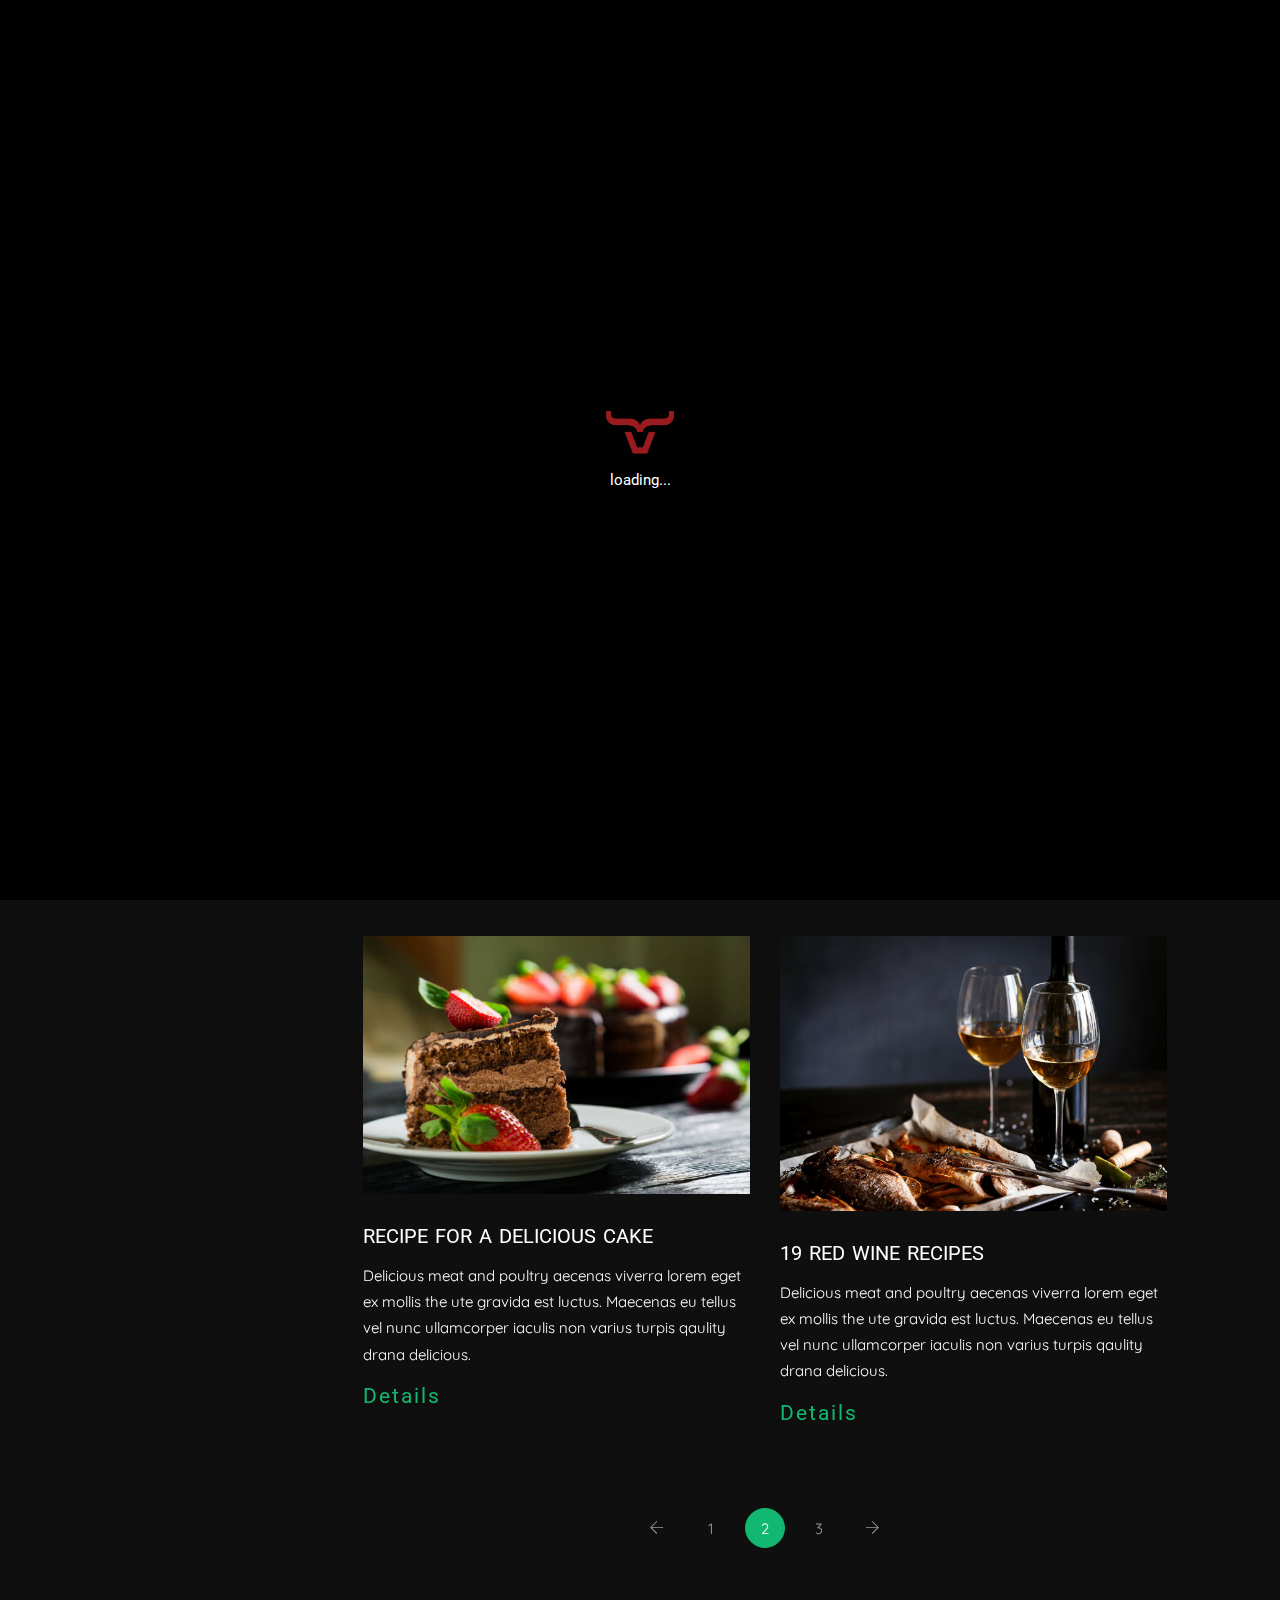
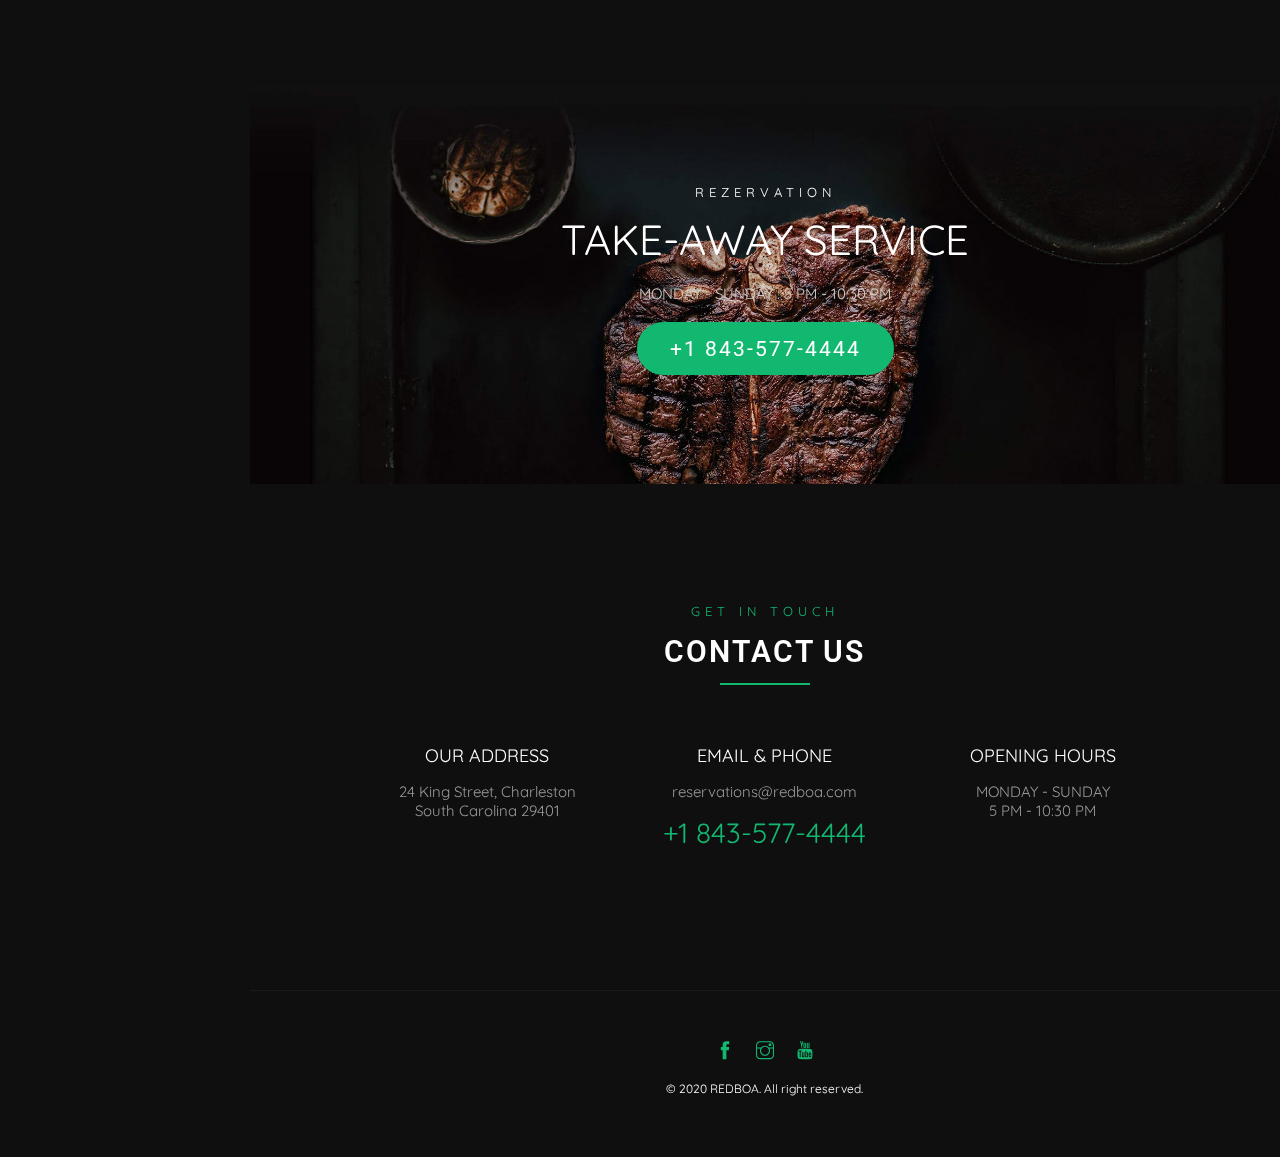
<file: blog.html>
<!DOCTYPE html>
<html lang="en">


<!-- Mirrored from duruthemes.com/demo/html/redboa/onepage-dark/blog.html by HTTrack Website Copier/3.x [XR&CO'2014], Tue, 18 Feb 2020 16:43:05 GMT -->
<head>
    <meta charset="utf-8">
    <meta http-equiv="X-UA-Compatible" content="IE=edge" />
    <meta name="viewport" content="width=device-width, initial-scale=1, maximum-scale=1" />
    <title>REDBOA</title>
    <link rel="shortcut icon" type="image/x-icon" href="assets/img/favicon.png" />
    <link rel="stylesheet" href="assets/css/bootstrap.min.css" />
    <link rel="stylesheet" href="assets/css/bootstrap.menu.css" />
    <link rel="stylesheet" href="assets/css/magnific-popup.css">
    <link rel="stylesheet" href="assets/css/animate.min.css" />
    <link rel="stylesheet" href="assets/css/flaticon.css">
    <link rel="stylesheet" href="assets/css/themify-icons.css" />
    <link rel="stylesheet" href="assets/css/owl.carousel.min.css" />
    <link rel="stylesheet" href="assets/css/owl.theme.default.min.css" />
    <link rel="stylesheet" href="assets/css/style.css" /> </head>

<body>
    <!-- Preloader -->
    <div id="preloader">
      <div class="loading-area">
        <div class="logo"><img src="assets/img/logo.png" alt=""></div>
        <span>loading...</span>
      </div>
      <div class="left-side"></div>
      <div class="right-side"></div>
    </div>
    <!-- Sidebar -->
    <div class="redboa-fixed-sidebar redboa-sidebar-left">
        <div class="redboa-header-container">
            <!--Logo-->
            <div class="logo">
                <a href="index.html"> <img src="assets/img/logo.png" class="img-fluid" alt="" />
                    <h1>REDBOA <span>STEAK & WINE</span></h1> </a>
            </div>
            <!-- Burger menu -->
            <div class="redboa-burger-menu">
                <div class="redboa-line-menu redboa-line-half redboa-first-line"></div>
                <div class="redboa-line-menu"></div>
                <div class="redboa-line-menu redboa-line-half redboa-last-line"></div>
            </div>
            <!--Navigation menu-->
            <nav class="redboa-menu-fixed">
                <ul>
                    <li><a href="index.html#home">Home</a></li>
                    <li><a href="index.html#about">About Us</a></li>
                    <li><a href="index.html#menu">Menu</a></li>
                    <li><a href="index.html#gallery">Gallery</a></li>
                    <li><a href="index.html#blog">Blog</a></li>
                    <li><a href="index.html#contact">Contact</a></li>
                </ul>
            </nav>
            <!-- Rezervation -->
            <div class="redboa-footer-sidebar">
                <p><span>Rezervation</span></p>
                <h6>+1 843-577-4444</h6> </div>
        </div>
    </div>
    <!-- Content -->
    <div class="redboa-side-content">
        <!-- Blog Title -->
        <div class="banner section-padding bg-img bg-fixed pos-re text-center" data-overlay-dark="8" data-background="assets/img/banner.jpg">
            <div class="container">
                <div class="row">
                    <div class="col-md-12">
                        <h6 class="sub-title">Our Blog</h6>
                        <h4 class="title">Latest News</h4> </div>
                </div>
            </div>
        </div>
        <!-- Blog -->
        <section class="blog mt-120 pb-120">
            <div class="container">
                <div class="row">
                    <div class="col-md-10 offset-md-1">
                        <div class="row">
                            <div class="col-md-6">
                                <div class="item">
                                    <div class="post-img">
                                        <div class="img"> <img src="assets/img/blog/1.jpg" alt="img"> </div>
                                    </div>
                                    <div class="cont">
                                        <h6><a href="post.html">Meat and Poultry Recipes</a></h6>
                                        <p>Delicious meat and poultry aecenas viverra lorem eget ex mollis the ute gravida est luctus. Maecenas eu tellus vel nunc ullamcorper iaculis non varius turpis qaulity drana delicious.</p> <a href="post.html" class="more">Details <i class="ti-angle-double-right"></i></a> </div>
                                </div>
                            </div>
                            <div class="col-md-6">
                                <div class="item">
                                    <div class="post-img">
                                        <div class="img"> <img src="assets/img/blog/2.jpg" alt="img"> </div>
                                    </div>
                                    <div class="cont">
                                        <h6><a href="post.html">Easy Mongolian Beef Recipes</a></h6>
                                        <p>Delicious meat and poultry aecenas viverra lorem eget ex mollis the ute gravida est luctus. Maecenas eu tellus vel nunc ullamcorper iaculis non varius turpis qaulity drana delicious.</p> <a href="post.html" class="more">Details <i class="ti-angle-double-right"></i></a> </div>
                                </div>
                            </div>
                            <div class="col-md-6">
                                <div class="item">
                                    <div class="post-img">
                                        <div class="img"> <img src="assets/img/blog/3.jpg" alt="img"> </div>
                                    </div>
                                    <div class="cont">
                                        <h6><a href="post.html">Recipe for a Delicious Cake</a></h6>
                                        <p>Delicious meat and poultry aecenas viverra lorem eget ex mollis the ute gravida est luctus. Maecenas eu tellus vel nunc ullamcorper iaculis non varius turpis qaulity drana delicious.</p> <a href="post.html" class="more">Details <i class="ti-angle-double-right"></i></a> </div>
                                </div>
                            </div>
                            <div class="col-md-6">
                                <div class="item">
                                    <div class="post-img">
                                        <div class="img"> <img src="assets/img/blog/4.jpg" alt="img"> </div>
                                    </div>
                                    <div class="cont">
                                        <h6><a href="post.html">19 Red Wine Recipes</a></h6>
                                        <p>Delicious meat and poultry aecenas viverra lorem eget ex mollis the ute gravida est luctus. Maecenas eu tellus vel nunc ullamcorper iaculis non varius turpis qaulity drana delicious.</p> <a href="post.html" class="more">Details <i class="ti-angle-double-right"></i></a> </div>
                                </div>
                            </div>
                        </div>
                    </div>
                </div>
                <div class="row">
                    <div class="col-md-10 offset-md-1 text-center">
                        <ul class="redboa-pagination-wrap align-center">
                            <li><a href="blog.html#"><i class="ti-arrow-left"></i></a></li>
                            <li><a href="blog.html#">1</a></li>
                            <li><a href="blog.html#" class="active">2</a></li>
                            <li><a href="blog.html#">3</a></li>
                            <li><a href="blog.html#"><i class="ti-arrow-right"></i></a></li>
                        </ul>
                    </div>
                </div>
            </div>
        </section>
        <!-- Banner -->
        <div class="banner section-padding bg-img bg-fixed pos-re text-center" data-overlay-dark="8" data-background="assets/img/banner.jpg">
            <div class="container">
                <div class="row">
                    <div class="col-md-12">
                        <h6 class="sub-title">Rezervation</h6>
                        <h4>Take-away Service</h4>
                        <p>MONDAY - SUNDAY : 5 PM - 10:30 PM</p> <a href="#" class="butn butn-bg"><span><i class="fa fa-phone"></i> +1 843-577-4444</span></a> </div>
                </div>
            </div>
        </div>
        <!-- Contact -->
        <section class="contact mt-120 pb-120">
            <div class="container">
                <div class="row">
                    <div class="col-md-10 offset-md-1 mb-60 text-center">
                        <h6 class="sub-title">Get In Touch</h6>
                        <h4 class="title">Contact Us</h4> </div>
                    <div class="col-md-10 offset-md-1">
                        <div class="contact-info">
                            <div class="row">
                                <div class="col-md-4">
                                    <div class="item">
                                        <div class="cont">
                                            <h5>OUR ADDRESS</h5>
                                            <p>24 King Street, Charleston
                                                <br />South Carolina 29401</p>
                                        </div>
                                    </div>
                                </div>
                                <div class="col-md-4">
                                    <div class="item">
                                        <div class="cont">
                                            <h5>EMAIL & PHONE</h5>
                                            <p>reservations@redboa.com</p>
                                            <h6>+1 843-577-4444</h6> </div>
                                    </div>
                                </div>
                                <div class="col-md-4">
                                    <div class="item">
                                        <div class="cont">
                                            <h5>OPENING HOURS</h5>
                                            <p>MONDAY - SUNDAY
                                                <br />5 PM - 10:30 PM</p>
                                        </div>
                                    </div>
                                </div>
                            </div>
                        </div>
                    </div>
                </div>
            </div>
        </section>
        <!-- Footer -->
        <footer class="text-center pos-re">
            <div class="container">
                <div class="row">
                    <div class="col-md-10 offset-md-1">
                        <!-- Social Media -->
                        <div class="social"> <a href="index.html#"><i class="ti-facebook"></i></a> <a href="index.html#"><i class="ti-instagram"></i></a> <a href="index.html#"><i class="ti-youtube"></i></a> </div>
                        <!-- Copyright -->
                        <p><small>© 2020 REDBOA. All right reserved.</small></p>
                    </div>
                </div>
            </div>
        </footer>
    </div>
    <!-- jQuery -->
    <script src="assets/js/jquery-3.0.0.min.js"></script>
    <script src="assets/js/jquery-migrate-3.0.0.min.js"></script>
    <script src="assets/js/popper.min.js"></script>
    <script src="assets/js/bootstrap.min.js"></script>
    <script src="assets/js/scrollIt.min.js"></script>
    <script src="assets/js/jquery.waypoints.min.js"></script>
    <script src="assets/js/owl.carousel.min.js"></script>
    <script src="assets/js/jquery.stellar.min.js"></script>
    <script src="assets/js/validator.js"></script>
    <script src="assets/js/autotype.js"></script>
    <script src="assets/js/isotope.pkgd.min.js"></script>
    <script src="assets/js/jquery.magnific-popup.min.js"></script>
    <script src="assets/js/bootstrap.menu.js"></script>
    <script src="assets/js/scripts.js"></script>
</body>


<!-- Mirrored from duruthemes.com/demo/html/redboa/onepage-dark/blog.html by HTTrack Website Copier/3.x [XR&CO'2014], Tue, 18 Feb 2020 16:43:05 GMT -->
</html>
</file>
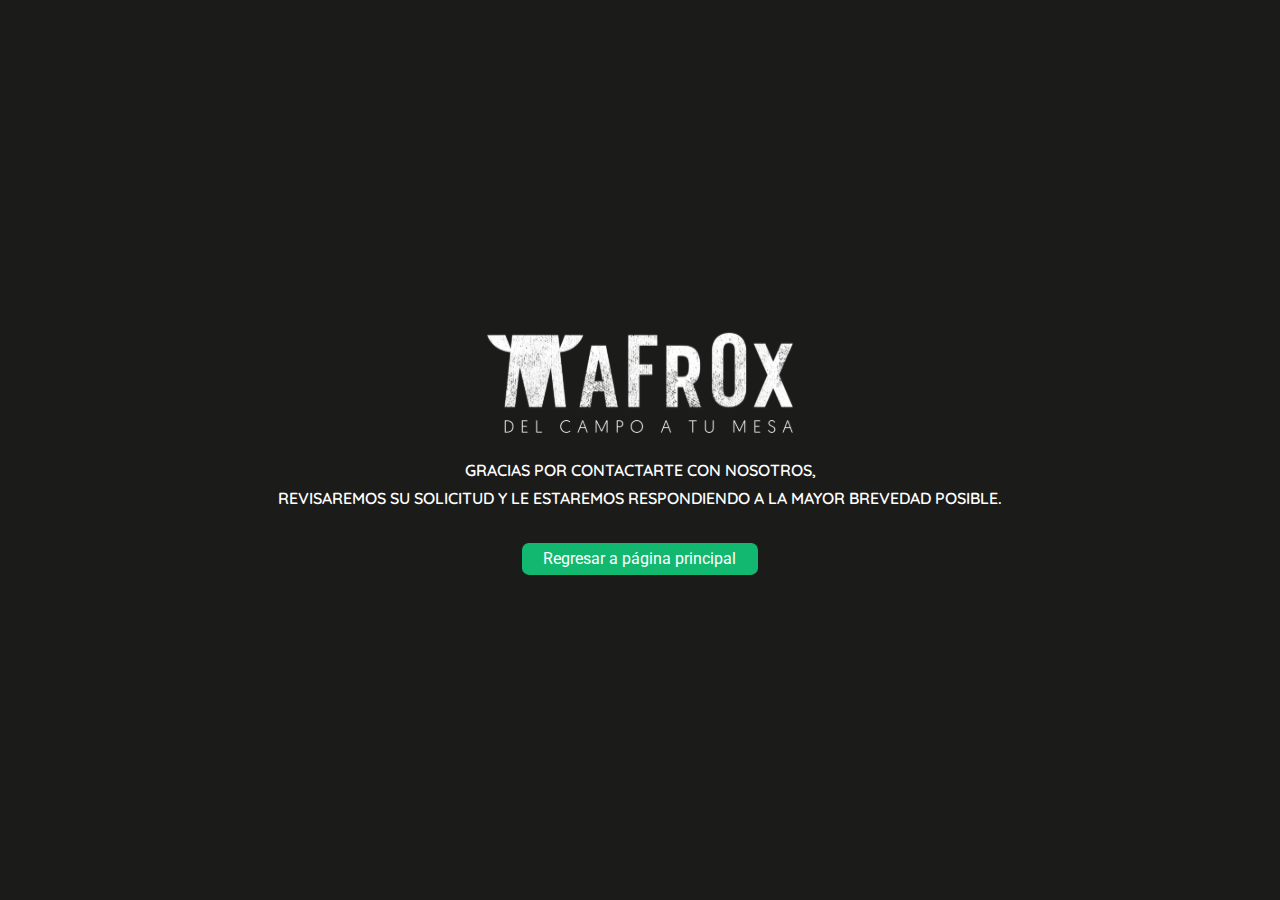
<file: enviarrr.html>
<html lang="es">
<head>
    <meta charset="UTF-8">
    <meta name="viewport" content="width=device-width, initial-scale=1.0">
    <link rel="stylesheet" href="assets/css/style.css" />
    <title>Mensaje de confirmación</title>
</head>
<body style="background: #1b1b1a">
   <div style="    top: 50%;
   left: 50%;
   width: 80%;
   position: relative;
   transform: translate(-50%,-50%);
   display: flex;
   flex-direction: column;
   text-align: center;
   justify-content: center;">  
   <img style="margin:auto; width: 30%; height : auto" src="assets/img/logo-mafrox.svg"alt="">
	<p style="text-align:center;font-size:1rem; padding: 1rem; text-transform: uppercase; font-weight: 600">Gracias por contactarte con nosotros, <br>revisaremos su solicitud y le estaremos respondiendo a la mayor brevedad posible.</p>
    <a href="index.html" style="font-size: 1rem;
    background-color: #12b870;
    width: 23%;
    margin: 0 auto;
    border-radius: 7px;
    padding: .2em;">Regresar a página principal</a>
	</div>
</body>
</html>
</file>
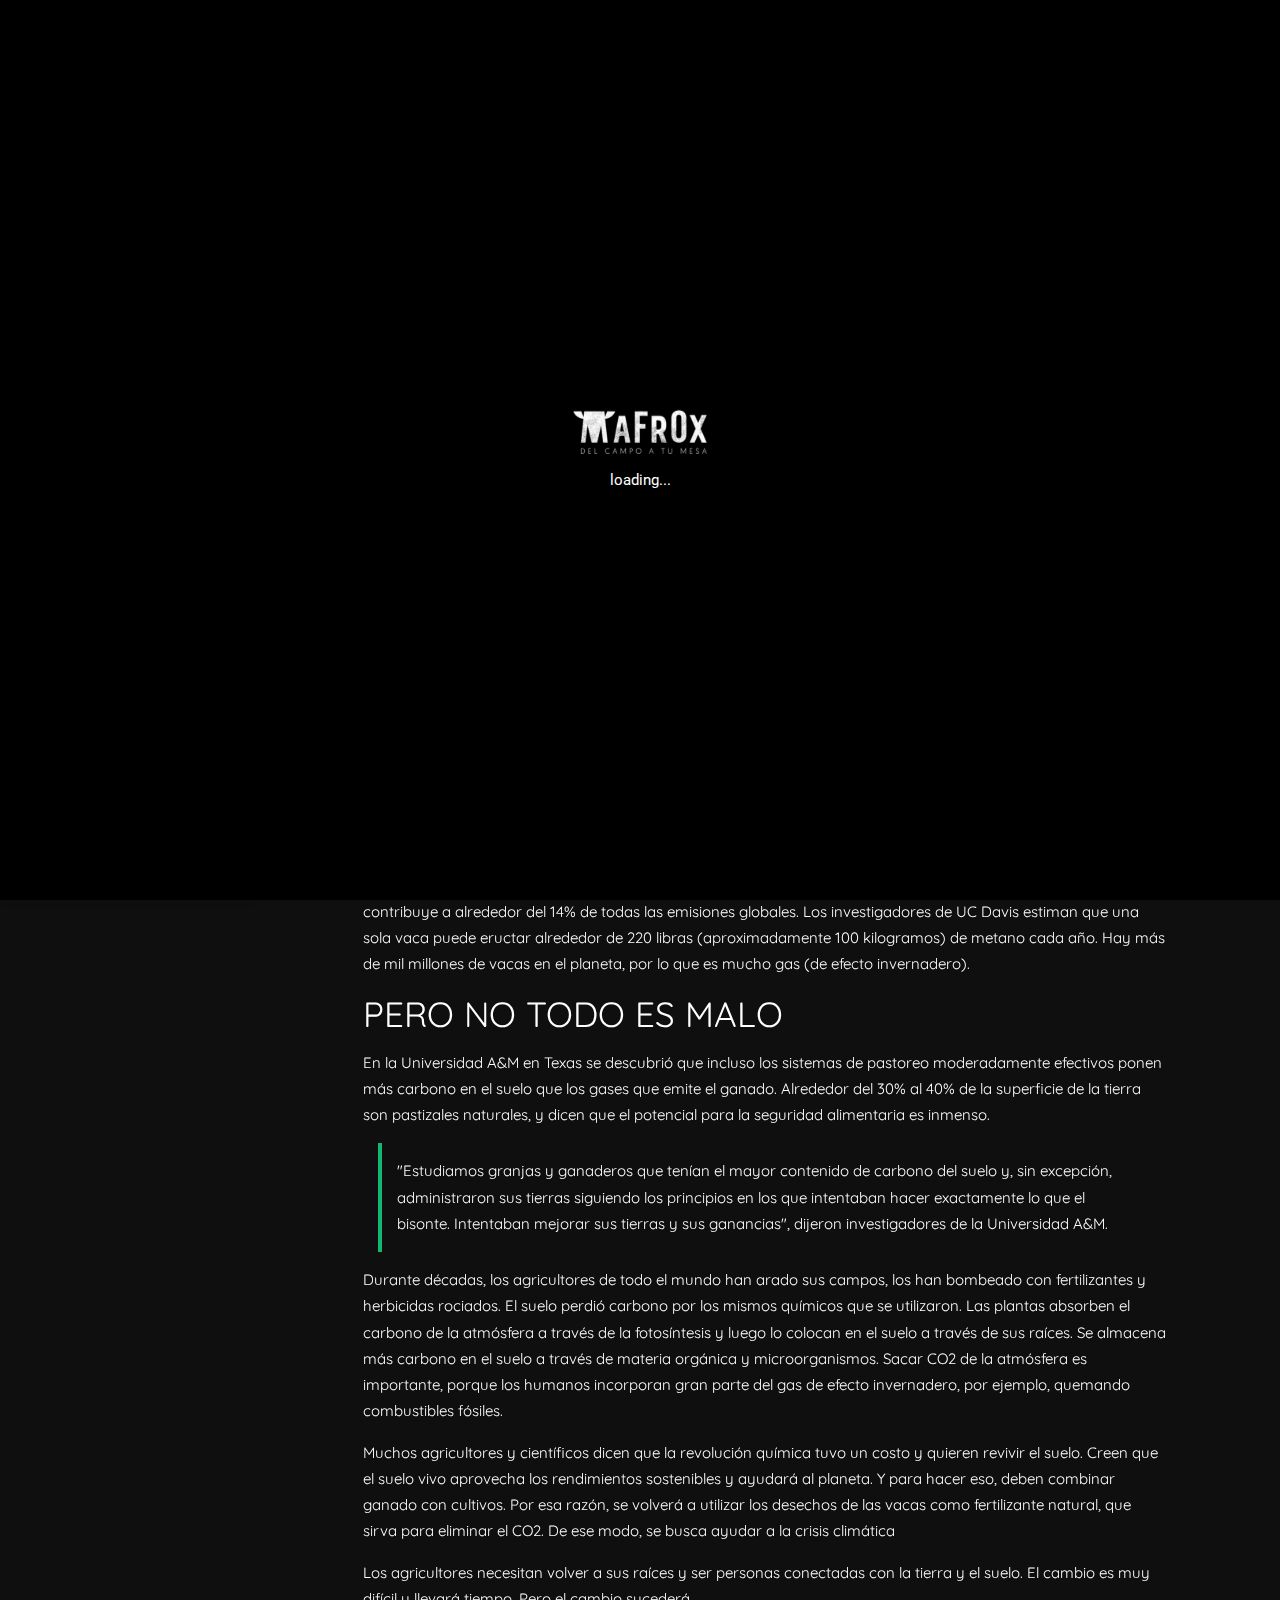
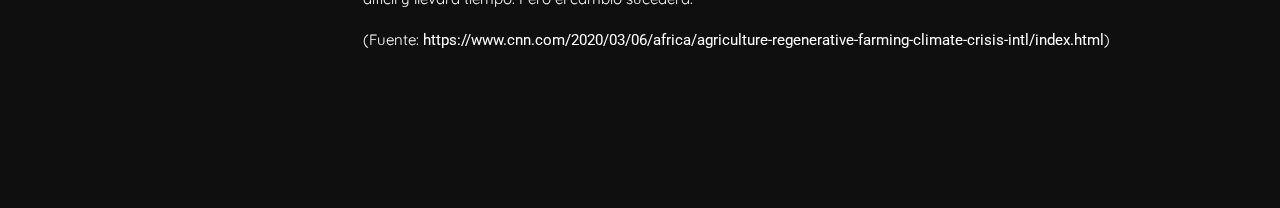
<file: post.html>
<!DOCTYPE html>
<html lang="en">


<!-- Mirrored from duruthemes.com/demo/html/redboa/onepage-dark/post.html by HTTrack Website Copier/3.x [XR&CO'2014], Tue, 18 Feb 2020 16:43:05 GMT -->
<head>
    <meta charset="utf-8">
    <meta http-equiv="X-UA-Compatible" content="IE=edge" />
    <meta name="viewport" content="width=device-width, initial-scale=1, maximum-scale=1" />
    <title>REDBOA</title>
    <link rel="shortcut icon" type="image/x-icon" href="assets/img/fabicon_mafrox.png" />
    <link rel="stylesheet" href="assets/css/bootstrap.min.css" />
    <link rel="stylesheet" href="assets/css/bootstrap.menu.css" />
    <link rel="stylesheet" href="assets/css/magnific-popup.css">
    <link rel="stylesheet" href="assets/css/animate.min.css" />
    <link rel="stylesheet" href="assets/css/flaticon.css">
    <link rel="stylesheet" href="assets/css/themify-icons.css" />
    <link rel="stylesheet" href="assets/css/owl.carousel.min.css" />
    <link rel="stylesheet" href="assets/css/owl.theme.default.min.css" />
    <link rel="stylesheet" href="assets/css/style.css" />
</head>

<body>
    <!-- Preloader -->
    <div id="preloader">
        <div class="loading-area">
            <div class="logo"><img src="assets/img/logo-mafrox.svg" alt=""></div> <span>loading...</span>
        </div>
        <div class="left-side"></div>
        <div class="right-side"></div>
    </div>
    <!-- Sidebar -->
    <div class="redboa-fixed-sidebar redboa-sidebar-left">
            <div class="redboa-header-container">
                <div class="logo">
                    <a href="index.html"> <img src="assets/img/logo-mafrox.svg" class="img-fluid" alt="" />
                    </a>
                </div>
                <!-- Burger menu -->
                <div class="redboa-burger-menu">
                    <div class="redboa-line-menu redboa-line-half redboa-first-line"></div>
                    <div class="redboa-line-menu"></div>
                    <div class="redboa-line-menu redboa-line-half redboa-last-line"></div>
                </div>
                <!--Navigation menu-->
                <nav class="redboa-menu-fixed">
                    <ul>
                        <!-- <li><a href="index.html#home">Home</a></li> -->
                        <li><a href="index.html#about">Nosotros</a></li>
                        <li><a href="index.html#menu">Aprendiendo</a></li>
                        <li><a href="index.html#gallery">Nuestros Cortes</a></li>
                        <li><a href="index.html#blog">Blog</a></li>
                        <li><a href="index.html#contact">Contacto</a></li>
                        
                    </ul>
                </nav>
                <!-- Rezervation -->
                <!-- <div class="redboa-footer-sidebar">
                    <div class="col-md-10 offset-md-1">
                        <div class="social social-box"> <a href="index.html#"><i class="ti-facebook"></i></a> <a href="index.html#"><i class="ti-instagram"></i></a> <a href="index.html#"><i class="ti-youtube"></i></a> </div>
                    </div>
                </div>  -->
            </div>
        </div>
    <!-- Content -->
    <div class="redboa-side-content">
        <!-- Post Banner -->
        <div class="banner section-padding bg-img bg-fixed pos-re text-center" data-overlay-dark="8" data-background="assets/img/fondo-home.png">
            <div class="container">
                <div class="row">
                    <div class="col-md-12">
                        <h6 class="sub-title">Blog</h6>
                        <h4 class="title">¿Las vacas nos salvarán de la crisis climática?</h4>
                    </div>
                </div>
            </div>
        </div>
        <!-- Post -->
        <section class="post mt-120 pb-120">
            <div class="container">
                <div class="row">
                    <div class="col-md-10 offset-md-1">
                        <div class="row">
                            <div class="col-md-12">
                                <div class="item">
                                    <div class="post-img">
                                        <div class="img"> <img src="assets/img/blog1.png" alt="img"> </div>
                                    </div>
                                    <div class="cont">
                                        <!-- <h6>MEAT AND POULTRY <span>RECIPES</span></h6> -->
                                        <p>El pensamiento convencional dice que las vacas son malas para el cambio climático. Después de todo, el ganado contribuye a alrededor del 14% de todas las emisiones globales. Los investigadores de UC Davis estiman que una sola vaca puede eructar alrededor de 220 libras (aproximadamente 100 kilogramos) de metano cada año. Hay más de mil millones de vacas en el planeta, por lo que es mucho gas (de efecto invernadero).</p>
                                        <h6>Pero no todo es malo</h6>
                                        <p>En la Universidad A&M en Texas se descubrió que incluso los sistemas de pastoreo moderadamente efectivos ponen más carbono en el suelo que los gases que emite el ganado. Alrededor del 30% al 40% de la superficie de la tierra son pastizales naturales, y  dicen que el potencial para la seguridad alimentaria es inmenso.</p>
                                        <p class="spical">"Estudiamos granjas y ganaderos que tenían el mayor contenido de carbono del suelo y, sin excepción, administraron sus tierras siguiendo los principios en los que intentaban hacer exactamente lo que el bisonte. Intentaban mejorar sus tierras y sus ganancias", dijeron investigadores de la Universidad A&M.</p>
                                        <p>Durante décadas, los agricultores de todo el mundo han arado sus campos, los han bombeado con fertilizantes y herbicidas rociados. El suelo perdió carbono por los mismos químicos que se utilizaron. Las plantas absorben el carbono de la atmósfera a través de la fotosíntesis y luego lo colocan en el suelo a través de sus raíces. Se almacena más carbono en el suelo a través de materia orgánica y microorganismos. Sacar CO2 de la atmósfera es importante, porque los humanos incorporan gran parte del gas de efecto invernadero, por ejemplo, quemando combustibles fósiles.</p>
                                        <p>Muchos agricultores y científicos dicen que la revolución química tuvo un costo y quieren revivir el suelo. Creen que el suelo vivo aprovecha los rendimientos sostenibles y ayudará al planeta. Y para hacer eso, deben combinar ganado con cultivos. Por esa razón, se volverá a utilizar los desechos de las vacas como fertilizante natural, que sirva para eliminar el CO2. De ese modo, se busca ayudar a la crisis climática</p>
                                        <p>Los agricultores necesitan volver a sus raíces y ser personas conectadas con la tierra y el suelo. El cambio es muy difícil y llevará tiempo. Pero el cambio sucederá.</p>
                                         <p>(Fuente: <a href="https://www.cnn.com/2020/03/06/africa/agriculture-regenerative-farming-climate-crisis-intl/index.html">https://www.cnn.com/2020/03/06/africa/agriculture-regenerative-farming-climate-crisis-intl/index.html</a>)</p>                                    </div>
                                </div>
                                <!-- <div class="comments mb-30">
                                    <h5 class="title">Comments</h5>
                                    <div class="com">
                                        <div class="img"> <img src="assets/img/chef/c1.jpg" alt=""> </div>
                                        <div class="cont">
                                            <h6>Diana Robery</h6> <span>30 July, 2020</span>
                                            <p>Vivamus placerat justo non nisi posuere sodales.</p>
                                        </div>
                                    </div>
                                    <div class="com">
                                        <div class="img"> <img src="assets/img/chef/c2.jpg" alt=""> </div>
                                        <div class="cont">
                                            <h6>Jesica Martin</h6> <span>28 July, 2020</span>
                                            <p>Vivamus placerat justo non nisi posuere sodales.</p>
                                        </div>
                                    </div>
                                    <div class="com">
                                        <div class="img"> <img src="assets/img/chef/c3.jpg" alt=""> </div>
                                        <div class="cont">
                                            <h6>Martin Laste</h6> <span>27 July 2020</span>
                                            <p>Vivamus placerat justo non nisi posuere sodales.</p>
                                        </div>
                                    </div>
                                </div> -->
                                
                            </div>
                        </div>
                    </div>
                    <!-- Sidebar -->
                    <!-- <div class="col-md-3">
                        <div class="side-bar row">
                            <div class="col-md-12">
                                <div class="widget search">
                                    <form>
                                        <input type="text" name="search" placeholder="Search recipe ...">
                                        <button type="submit"><i class="ti-search" aria-hidden="true"></i></button>
                                    </form>
                                </div>
                            </div>
                            <div class="col-md-12">
                                <div class="widget">
                                    <div class="widget-title">
                                        <h6 class="title">Recent Posts</h6>
                                    </div>
                                    <ul class="recent">
                                        <li> <a href="#0"><i class="ti-control-record"></i> Wine porttitor ante sed laoreet</a> </li>
                                        <li> <a href="#0"><i class="ti-control-record"></i> Salads vinese ante lectus drana</a> </li>
                                        <li> <a href="#0"><i class="ti-control-record"></i> Steak porttitor laoreet maximus</a> </li>
                                    </ul>
                                </div>
                            </div>
                            <div class="col-md-12">
                                <div class="widget">
                                    <div class="widget-title">
                                        <h6 class="title">Archives</h6>
                                    </div>
                                    <ul>
                                        <li><a href="#">December 2020</a></li>
                                        <li><a href="#">November 2020</a></li>
                                        <li><a href="#">October 2020</a></li>
                                    </ul>
                                </div>
                            </div>
                            <div class="col-md-12">
                                <div class="widget">
                                    <div class="widget-title">
                                        <h6 class="title">Categories</h6>
                                    </div>
                                    <ul>
                                        <li><a href="#"><i class="ti-control-record"></i> Wines</a></li>
                                        <li><a href="#"><i class="ti-control-record"></i> Steaks</a></li>
                                        <li><a href="#"><i class="ti-control-record"></i> Salads</a></li>
                                    </ul>
                                </div>
                            </div>
                            <div class="col-md-12">
                                <div class="widget">
                                    <div class="widget-title">
                                        <h6 class="title">Tags</h6>
                                    </div>
                                    <ul class="tags">
                                        <li><a href="#">Steak</a></li>
                                        <li><a href="#">Wines</a></li>
                                        <li><a href="#">Starters</a></li>
                                        <li><a href="#">Mains</a></li>
                                        <li><a href="#">Breakfast</a></li>
                                        <li><a href="#">Tea</a></li>
                                    </ul>
                                </div>
                            </div>
                        </div>
                    </div> -->
                </div>
            </div>
        </section>
        <!-- Banner -->
        <!-- <div class="banner section-padding bg-img bg-fixed pos-re text-center" data-overlay-dark="8" data-background="assets/img/banner.jpg">
            <div class="container">
                <div class="row">
                    <div class="col-md-12">
                        <h6 class="sub-title">Rezervation</h6>
                        <h4>Take-away Service</h4>
                        <p>MONDAY - SUNDAY : 5 PM - 10:30 PM</p> <a href="#" class="butn butn-bg"><span><i class="fa fa-phone"></i> +1 843-577-4444</span></a>
                    </div>
                </div>
            </div>
        </div> -->
        <!-- Contact -->
        <!-- <section id="contact" class="contact pt-80 pb-120">
                <div class="container">
                    <div class="row">
                        <div class="col-md-10 offset-md-1 mb-60 text-center">
                            <h4 class="title">Contacto</h4>
                        </div>
                            <div class="contact add-comment" style="    margin: 0 auto;
                            text-align: center;">
                                    <form class="form" id="contact-form">
                                        <div class="messages"></div>
                                        <div class="controls">
                                            <div class="row">
                                                <div class="col-md-6">
                                                    <div class="form-group">
                                                        <input id="form_name" type="text" name="name" placeholder="Name" required="required"> 
                                                    </div>
                                                </div>
                                                <div class="col-md-6">
                                                    <div class="form-group">
                                                        <input id="form_email" type="email" name="email" placeholder="Email" required="required"> 
                                                    </div>
                                                </div>
                                                <div class="col-md-12">
                                                    <div class="form-group">
                                                        <textarea id="form_message" name="message" placeholder="Comment" rows="4" required="required"></textarea>
                                                    </div>
                                                </div>
                                                <div class="col-md-12 mb-20">
                                                    <button type="submit" class="butn butn-bg"><span>Enviar</span></button>
                                                </div>
                                                
                                            </div>
                                        </div>
                                    </form>
                                </div>
                        <div class="col-md-10 offset-md-1">
                            <div class="contact-info mt-4">
                                <div class="row">
                                    <div class="col-md-6">
                                        <div class="item">
                                            <div class="cont">
                                                <h5>OXAPAMPA</h5>
                                                <p>Lorem ipsum dolor sit amet 
                                                    <br />dolor sit amet</p>
                                                    <h6>111222334</h6>
                                            </div>
                                        </div>
                                    </div>
                                    <div class="col-md-6">
                                        <div class="item">
                                            <div class="cont">
                                                <h5>LIMA</h5>
                                                <p>Lorem ipsum dolor sit amet 
                                                        <br />dolor sit amet</p>
                                                <h6>1122233444</h6>
                                            </div>
                                        </div>
                                    </div>
                                </div>
                            </div>
                        </div>
                    </div>
                </div>
            </section> -->
        <!-- Footer -->
        <!-- <footer class="text-center pos-re">
            <div class="container">
                <div class="row">
                    <div class="col-md-10 offset-md-1">
                        <div class="social"> <a href="index.html#"><i class="ti-facebook"></i></a> <a href="index.html#"><i class="ti-instagram"></i></a> <a href="index.html#"><i class="ti-youtube"></i></a> </div>
                     
                    </div>
                </div>
            </div>
        </footer> -->
    </div>
    <!-- jQuery -->
    <script src="assets/js/jquery-3.0.0.min.js"></script>
    <script src="assets/js/jquery-migrate-3.0.0.min.js"></script>
    <script src="assets/js/popper.min.js"></script>
    <script src="assets/js/bootstrap.min.js"></script>
    <script src="assets/js/scrollIt.min.js"></script>
    <script src="assets/js/jquery.waypoints.min.js"></script>
    <script src="assets/js/owl.carousel.min.js"></script>
    <script src="assets/js/jquery.stellar.min.js"></script>
    <script src="assets/js/validator.js"></script>
    <script src="assets/js/autotype.js"></script>
    <script src="assets/js/isotope.pkgd.min.js"></script>
    <script src="assets/js/jquery.magnific-popup.min.js"></script>
    <script src="assets/js/bootstrap.menu.js"></script>
    <script src="assets/js/scripts.js"></script>
</body>


<!-- Mirrored from duruthemes.com/demo/html/redboa/onepage-dark/post.html by HTTrack Website Copier/3.x [XR&CO'2014], Tue, 18 Feb 2020 16:43:06 GMT -->
</html>
</file>
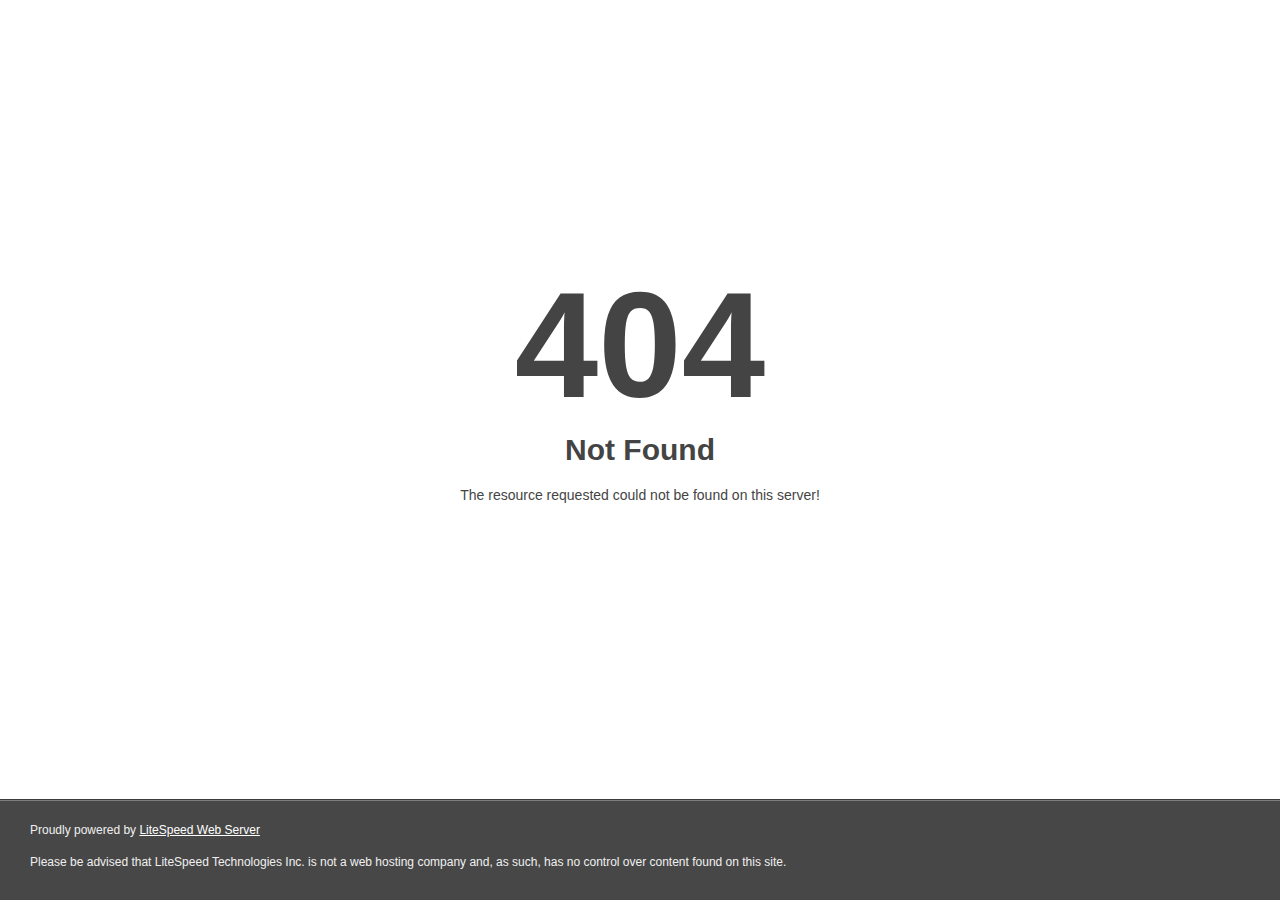
<file: assets/css/owl.video.play.html>
<!DOCTYPE html>
<html style="height:100%">
<head>
<meta name="viewport" content="width=device-width, initial-scale=1, shrink-to-fit=no">
<title> 404 Not Found
</title></head>
<body style="color: #444; margin:0;font: normal 14px/20px Arial, Helvetica, sans-serif; height:100%; background-color: #fff;">
<div style="height:auto; min-height:100%; ">     <div style="text-align: center; width:800px; margin-left: -400px; position:absolute; top: 30%; left:50%;">
        <h1 style="margin:0; font-size:150px; line-height:150px; font-weight:bold;">404</h1>
<h2 style="margin-top:20px;font-size: 30px;">Not Found
</h2>
<p>The resource requested could not be found on this server!</p>
</div></div><div style="color:#f0f0f0; font-size:12px;margin:auto;padding:0px 30px 0px 30px;position:relative;clear:both;height:100px;margin-top:-101px;background-color:#474747;border-top: 1px solid rgba(0,0,0,0.15);box-shadow: 0 1px 0 rgba(255, 255, 255, 0.3) inset;">
<br>Proudly powered by  <a style="color:#fff;" href="http://www.litespeedtech.com/error-page">LiteSpeed Web Server</a><p>Please be advised that LiteSpeed Technologies Inc. is not a web hosting company and, as such, has no control over content found on this site.</p></div></body></html>
</file>
<file: assets/css/flaticon.css>
/*
  	Flaticon icon font: Flaticon
  	Creation date: 22/01/2018 09:50
  	*/

@font-face {
  font-family: "Flaticon";
  src: url("../fonts/Flaticon.eot");
  src: url("../fonts/Flaticond41d.eot?#iefix") format("embedded-opentype"),
       url("../fonts/Flaticon.woff") format("woff"),
       url("../fontsUFlaticon.ttf") format("truetype"),
       url("../fonts/Flaticon.svg#Flaticon") format("svg");
  font-weight: normal;
  font-style: normal;
}

@media screen and (-webkit-min-device-pixel-ratio:0) {
  @font-face {
    font-family: "Flaticon";
    src: url("../fonts/Flaticon.svg#Flaticon") format("svg");
  }
}

[class^="flaticon-"]:before, [class*=" flaticon-"]:before,
[class^="flaticon-"]:after, [class*=" flaticon-"]:after {   
  font-family: Flaticon;
font-style: normal;
margin-left: 0;
}

.flaticon-001-wine:before { content: "\f100"; }
.flaticon-002-vegetables:before { content: "\f101"; }
.flaticon-003-chicken-2:before { content: "\f102"; }
.flaticon-004-fish-1:before { content: "\f103"; }
.flaticon-005-coffee-1:before { content: "\f104"; }
.flaticon-006-steak:before { content: "\f105"; }
.flaticon-007-spaguetti:before { content: "\f106"; }
.flaticon-008-soup:before { content: "\f107"; }
.flaticon-009-shrimp:before { content: "\f108"; }
.flaticon-010-sheep:before { content: "\f109"; }
.flaticon-011-seashell:before { content: "\f10a"; }
.flaticon-012-salmon:before { content: "\f10b"; }
.flaticon-013-salad:before { content: "\f10c"; }
.flaticon-014-pizza:before { content: "\f10d"; }
.flaticon-015-pig:before { content: "\f10e"; }
.flaticon-016-pancake:before { content: "\f10f"; }
.flaticon-017-sandwich:before { content: "\f110"; }
.flaticon-018-lobster:before { content: "\f111"; }
.flaticon-019-rib:before { content: "\f112"; }
.flaticon-020-ice-cream:before { content: "\f113"; }
.flaticon-021-hotdog:before { content: "\f114"; }
.flaticon-022-tray:before { content: "\f115"; }
.flaticon-023-fish:before { content: "\f116"; }
.flaticon-024-crab:before { content: "\f117"; }
.flaticon-025-coffee:before { content: "\f118"; }
.flaticon-026-chicken-1:before { content: "\f119"; }
.flaticon-027-chicken:before { content: "\f11a"; }
.flaticon-028-cheese:before { content: "\f11b"; }
.flaticon-029-cow-1:before { content: "\f11c"; }
.flaticon-030-cake:before { content: "\f11d"; }
.flaticon-031-burrito:before { content: "\f11e"; }
.flaticon-032-hamburger:before { content: "\f11f"; }
.flaticon-033-beer:before { content: "\f120"; }
.flaticon-034-cow:before { content: "\f121"; }
.flaticon-035-skewer:before { content: "\f122"; }
.flaticon-036-bacon:before { content: "\f123"; }
</file>
<file: assets/css/themify-icons.css>
@font-face {
	font-family: 'themify';
	src:url('../fonts/themify.eot');
	src:url('../fonts/themifyd41d.eot?#iefix') format('embedded-opentype'),
		url('../fonts/themify.woff') format('woff'),
		url('../fonts/themify.ttf') format('truetype'),
		url('../fonts/themify.svg') format('svg');
	font-weight: normal;
	font-style: normal;
}

[class^="ti-"], [class*=" ti-"] {
	font-family: 'themify';
	speak: none;
	font-style: normal;
	font-weight: normal;
	font-variant: normal;
	text-transform: none;
	line-height: 1;

	/* Better Font Rendering =========== */
	-webkit-font-smoothing: antialiased;
	-moz-osx-font-smoothing: grayscale;
}

.ti-wand:before {
	content: "\e600";
}
.ti-volume:before {
	content: "\e601";
}
.ti-user:before {
	content: "\e602";
}
.ti-unlock:before {
	content: "\e603";
}
.ti-unlink:before {
	content: "\e604";
}
.ti-trash:before {
	content: "\e605";
}
.ti-thought:before {
	content: "\e606";
}
.ti-target:before {
	content: "\e607";
}
.ti-tag:before {
	content: "\e608";
}
.ti-tablet:before {
	content: "\e609";
}
.ti-star:before {
	content: "\e60a";
}
.ti-spray:before {
	content: "\e60b";
}
.ti-signal:before {
	content: "\e60c";
}
.ti-shopping-cart:before {
	content: "\e60d";
}
.ti-shopping-cart-full:before {
	content: "\e60e";
}
.ti-settings:before {
	content: "\e60f";
}
.ti-search:before {
	content: "\e610";
}
.ti-zoom-in:before {
	content: "\e611";
}
.ti-zoom-out:before {
	content: "\e612";
}
.ti-cut:before {
	content: "\e613";
}
.ti-ruler:before {
	content: "\e614";
}
.ti-ruler-pencil:before {
	content: "\e615";
}
.ti-ruler-alt:before {
	content: "\e616";
}
.ti-bookmark:before {
	content: "\e617";
}
.ti-bookmark-alt:before {
	content: "\e618";
}
.ti-reload:before {
	content: "\e619";
}
.ti-plus:before {
	content: "\e61a";
}
.ti-pin:before {
	content: "\e61b";
}
.ti-pencil:before {
	content: "\e61c";
}
.ti-pencil-alt:before {
	content: "\e61d";
}
.ti-paint-roller:before {
	content: "\e61e";
}
.ti-paint-bucket:before {
	content: "\e61f";
}
.ti-na:before {
	content: "\e620";
}
.ti-mobile:before {
	content: "\e621";
}
.ti-minus:before {
	content: "\e622";
}
.ti-medall:before {
	content: "\e623";
}
.ti-medall-alt:before {
	content: "\e624";
}
.ti-marker:before {
	content: "\e625";
}
.ti-marker-alt:before {
	content: "\e626";
}
.ti-arrow-up:before {
	content: "\e627";
}
.ti-arrow-right:before {
	content: "\e628";
}
.ti-arrow-left:before {
	content: "\e629";
}
.ti-arrow-down:before {
	content: "\e62a";
}
.ti-lock:before {
	content: "\e62b";
}
.ti-location-arrow:before {
	content: "\e62c";
}
.ti-link:before {
	content: "\e62d";
}
.ti-layout:before {
	content: "\e62e";
}
.ti-layers:before {
	content: "\e62f";
}
.ti-layers-alt:before {
	content: "\e630";
}
.ti-key:before {
	content: "\e631";
}
.ti-import:before {
	content: "\e632";
}
.ti-image:before {
	content: "\e633";
}
.ti-heart:before {
	content: "\e634";
}
.ti-heart-broken:before {
	content: "\e635";
}
.ti-hand-stop:before {
	content: "\e636";
}
.ti-hand-open:before {
	content: "\e637";
}
.ti-hand-drag:before {
	content: "\e638";
}
.ti-folder:before {
	content: "\e639";
}
.ti-flag:before {
	content: "\e63a";
}
.ti-flag-alt:before {
	content: "\e63b";
}
.ti-flag-alt-2:before {
	content: "\e63c";
}
.ti-eye:before {
	content: "\e63d";
}
.ti-export:before {
	content: "\e63e";
}
.ti-exchange-vertical:before {
	content: "\e63f";
}
.ti-desktop:before {
	content: "\e640";
}
.ti-cup:before {
	content: "\e641";
}
.ti-crown:before {
	content: "\e642";
}
.ti-comments:before {
	content: "\e643";
}
.ti-comment:before {
	content: "\e644";
}
.ti-comment-alt:before {
	content: "\e645";
}
.ti-close:before {
	content: "\e646";
}
.ti-clip:before {
	content: "\e647";
}
.ti-angle-up:before {
	content: "\e648";
}
.ti-angle-right:before {
	content: "\e649";
}
.ti-angle-left:before {
	content: "\e64a";
}
.ti-angle-down:before {
	content: "\e64b";
}
.ti-check:before {
	content: "\e64c";
}
.ti-check-box:before {
	content: "\e64d";
}
.ti-camera:before {
	content: "\e64e";
}
.ti-announcement:before {
	content: "\e64f";
}
.ti-brush:before {
	content: "\e650";
}
.ti-briefcase:before {
	content: "\e651";
}
.ti-bolt:before {
	content: "\e652";
}
.ti-bolt-alt:before {
	content: "\e653";
}
.ti-blackboard:before {
	content: "\e654";
}
.ti-bag:before {
	content: "\e655";
}
.ti-move:before {
	content: "\e656";
}
.ti-arrows-vertical:before {
	content: "\e657";
}
.ti-arrows-horizontal:before {
	content: "\e658";
}
.ti-fullscreen:before {
	content: "\e659";
}
.ti-arrow-top-right:before {
	content: "\e65a";
}
.ti-arrow-top-left:before {
	content: "\e65b";
}
.ti-arrow-circle-up:before {
	content: "\e65c";
}
.ti-arrow-circle-right:before {
	content: "\e65d";
}
.ti-arrow-circle-left:before {
	content: "\e65e";
}
.ti-arrow-circle-down:before {
	content: "\e65f";
}
.ti-angle-double-up:before {
	content: "\e660";
}
.ti-angle-double-right:before {
	content: "\e661";
}
.ti-angle-double-left:before {
	content: "\e662";
}
.ti-angle-double-down:before {
	content: "\e663";
}
.ti-zip:before {
	content: "\e664";
}
.ti-world:before {
	content: "\e665";
}
.ti-wheelchair:before {
	content: "\e666";
}
.ti-view-list:before {
	content: "\e667";
}
.ti-view-list-alt:before {
	content: "\e668";
}
.ti-view-grid:before {
	content: "\e669";
}
.ti-uppercase:before {
	content: "\e66a";
}
.ti-upload:before {
	content: "\e66b";
}
.ti-underline:before {
	content: "\e66c";
}
.ti-truck:before {
	content: "\e66d";
}
.ti-timer:before {
	content: "\e66e";
}
.ti-ticket:before {
	content: "\e66f";
}
.ti-thumb-up:before {
	content: "\e670";
}
.ti-thumb-down:before {
	content: "\e671";
}
.ti-text:before {
	content: "\e672";
}
.ti-stats-up:before {
	content: "\e673";
}
.ti-stats-down:before {
	content: "\e674";
}
.ti-split-v:before {
	content: "\e675";
}
.ti-split-h:before {
	content: "\e676";
}
.ti-smallcap:before {
	content: "\e677";
}
.ti-shine:before {
	content: "\e678";
}
.ti-shift-right:before {
	content: "\e679";
}
.ti-shift-left:before {
	content: "\e67a";
}
.ti-shield:before {
	content: "\e67b";
}
.ti-notepad:before {
	content: "\e67c";
}
.ti-server:before {
	content: "\e67d";
}
.ti-quote-right:before {
	content: "\e67e";
}
.ti-quote-left:before {
	content: "\e67f";
}
.ti-pulse:before {
	content: "\e680";
}
.ti-printer:before {
	content: "\e681";
}
.ti-power-off:before {
	content: "\e682";
}
.ti-plug:before {
	content: "\e683";
}
.ti-pie-chart:before {
	content: "\e684";
}
.ti-paragraph:before {
	content: "\e685";
}
.ti-panel:before {
	content: "\e686";
}
.ti-package:before {
	content: "\e687";
}
.ti-music:before {
	content: "\e688";
}
.ti-music-alt:before {
	content: "\e689";
}
.ti-mouse:before {
	content: "\e68a";
}
.ti-mouse-alt:before {
	content: "\e68b";
}
.ti-money:before {
	content: "\e68c";
}
.ti-microphone:before {
	content: "\e68d";
}
.ti-menu:before {
	content: "\e68e";
}
.ti-menu-alt:before {
	content: "\e68f";
}
.ti-map:before {
	content: "\e690";
}
.ti-map-alt:before {
	content: "\e691";
}
.ti-loop:before {
	content: "\e692";
}
.ti-location-pin:before {
	content: "\e693";
}
.ti-list:before {
	content: "\e694";
}
.ti-light-bulb:before {
	content: "\e695";
}
.ti-Italic:before {
	content: "\e696";
}
.ti-info:before {
	content: "\e697";
}
.ti-infinite:before {
	content: "\e698";
}
.ti-id-badge:before {
	content: "\e699";
}
.ti-hummer:before {
	content: "\e69a";
}
.ti-home:before {
	content: "\e69b";
}
.ti-help:before {
	content: "\e69c";
}
.ti-headphone:before {
	content: "\e69d";
}
.ti-harddrives:before {
	content: "\e69e";
}
.ti-harddrive:before {
	content: "\e69f";
}
.ti-gift:before {
	content: "\e6a0";
}
.ti-game:before {
	content: "\e6a1";
}
.ti-filter:before {
	content: "\e6a2";
}
.ti-files:before {
	content: "\e6a3";
}
.ti-file:before {
	content: "\e6a4";
}
.ti-eraser:before {
	content: "\e6a5";
}
.ti-envelope:before {
	content: "\e6a6";
}
.ti-download:before {
	content: "\e6a7";
}
.ti-direction:before {
	content: "\e6a8";
}
.ti-direction-alt:before {
	content: "\e6a9";
}
.ti-dashboard:before {
	content: "\e6aa";
}
.ti-control-stop:before {
	content: "\e6ab";
}
.ti-control-shuffle:before {
	content: "\e6ac";
}
.ti-control-play:before {
	content: "\e6ad";
}
.ti-control-pause:before {
	content: "\e6ae";
}
.ti-control-forward:before {
	content: "\e6af";
}
.ti-control-backward:before {
	content: "\e6b0";
}
.ti-cloud:before {
	content: "\e6b1";
}
.ti-cloud-up:before {
	content: "\e6b2";
}
.ti-cloud-down:before {
	content: "\e6b3";
}
.ti-clipboard:before {
	content: "\e6b4";
}
.ti-car:before {
	content: "\e6b5";
}
.ti-calendar:before {
	content: "\e6b6";
}
.ti-book:before {
	content: "\e6b7";
}
.ti-bell:before {
	content: "\e6b8";
}
.ti-basketball:before {
	content: "\e6b9";
}
.ti-bar-chart:before {
	content: "\e6ba";
}
.ti-bar-chart-alt:before {
	content: "\e6bb";
}
.ti-back-right:before {
	content: "\e6bc";
}
.ti-back-left:before {
	content: "\e6bd";
}
.ti-arrows-corner:before {
	content: "\e6be";
}
.ti-archive:before {
	content: "\e6bf";
}
.ti-anchor:before {
	content: "\e6c0";
}
.ti-align-right:before {
	content: "\e6c1";
}
.ti-align-left:before {
	content: "\e6c2";
}
.ti-align-justify:before {
	content: "\e6c3";
}
.ti-align-center:before {
	content: "\e6c4";
}
.ti-alert:before {
	content: "\e6c5";
}
.ti-alarm-clock:before {
	content: "\e6c6";
}
.ti-agenda:before {
	content: "\e6c7";
}
.ti-write:before {
	content: "\e6c8";
}
.ti-window:before {
	content: "\e6c9";
}
.ti-widgetized:before {
	content: "\e6ca";
}
.ti-widget:before {
	content: "\e6cb";
}
.ti-widget-alt:before {
	content: "\e6cc";
}
.ti-wallet:before {
	content: "\e6cd";
}
.ti-video-clapper:before {
	content: "\e6ce";
}
.ti-video-camera:before {
	content: "\e6cf";
}
.ti-vector:before {
	content: "\e6d0";
}
.ti-themify-logo:before {
	content: "\e6d1";
}
.ti-themify-favicon:before {
	content: "\e6d2";
}
.ti-themify-favicon-alt:before {
	content: "\e6d3";
}
.ti-support:before {
	content: "\e6d4";
}
.ti-stamp:before {
	content: "\e6d5";
}
.ti-split-v-alt:before {
	content: "\e6d6";
}
.ti-slice:before {
	content: "\e6d7";
}
.ti-shortcode:before {
	content: "\e6d8";
}
.ti-shift-right-alt:before {
	content: "\e6d9";
}
.ti-shift-left-alt:before {
	content: "\e6da";
}
.ti-ruler-alt-2:before {
	content: "\e6db";
}
.ti-receipt:before {
	content: "\e6dc";
}
.ti-pin2:before {
	content: "\e6dd";
}
.ti-pin-alt:before {
	content: "\e6de";
}
.ti-pencil-alt2:before {
	content: "\e6df";
}
.ti-palette:before {
	content: "\e6e0";
}
.ti-more:before {
	content: "\e6e1";
}
.ti-more-alt:before {
	content: "\e6e2";
}
.ti-microphone-alt:before {
	content: "\e6e3";
}
.ti-magnet:before {
	content: "\e6e4";
}
.ti-line-double:before {
	content: "\e6e5";
}
.ti-line-dotted:before {
	content: "\e6e6";
}
.ti-line-dashed:before {
	content: "\e6e7";
}
.ti-layout-width-full:before {
	content: "\e6e8";
}
.ti-layout-width-default:before {
	content: "\e6e9";
}
.ti-layout-width-default-alt:before {
	content: "\e6ea";
}
.ti-layout-tab:before {
	content: "\e6eb";
}
.ti-layout-tab-window:before {
	content: "\e6ec";
}
.ti-layout-tab-v:before {
	content: "\e6ed";
}
.ti-layout-tab-min:before {
	content: "\e6ee";
}
.ti-layout-slider:before {
	content: "\e6ef";
}
.ti-layout-slider-alt:before {
	content: "\e6f0";
}
.ti-layout-sidebar-right:before {
	content: "\e6f1";
}
.ti-layout-sidebar-none:before {
	content: "\e6f2";
}
.ti-layout-sidebar-left:before {
	content: "\e6f3";
}
.ti-layout-placeholder:before {
	content: "\e6f4";
}
.ti-layout-menu:before {
	content: "\e6f5";
}
.ti-layout-menu-v:before {
	content: "\e6f6";
}
.ti-layout-menu-separated:before {
	content: "\e6f7";
}
.ti-layout-menu-full:before {
	content: "\e6f8";
}
.ti-layout-media-right-alt:before {
	content: "\e6f9";
}
.ti-layout-media-right:before {
	content: "\e6fa";
}
.ti-layout-media-overlay:before {
	content: "\e6fb";
}
.ti-layout-media-overlay-alt:before {
	content: "\e6fc";
}
.ti-layout-media-overlay-alt-2:before {
	content: "\e6fd";
}
.ti-layout-media-left-alt:before {
	content: "\e6fe";
}
.ti-layout-media-left:before {
	content: "\e6ff";
}
.ti-layout-media-center-alt:before {
	content: "\e700";
}
.ti-layout-media-center:before {
	content: "\e701";
}
.ti-layout-list-thumb:before {
	content: "\e702";
}
.ti-layout-list-thumb-alt:before {
	content: "\e703";
}
.ti-layout-list-post:before {
	content: "\e704";
}
.ti-layout-list-large-image:before {
	content: "\e705";
}
.ti-layout-line-solid:before {
	content: "\e706";
}
.ti-layout-grid4:before {
	content: "\e707";
}
.ti-layout-grid3:before {
	content: "\e708";
}
.ti-layout-grid2:before {
	content: "\e709";
}
.ti-layout-grid2-thumb:before {
	content: "\e70a";
}
.ti-layout-cta-right:before {
	content: "\e70b";
}
.ti-layout-cta-left:before {
	content: "\e70c";
}
.ti-layout-cta-center:before {
	content: "\e70d";
}
.ti-layout-cta-btn-right:before {
	content: "\e70e";
}
.ti-layout-cta-btn-left:before {
	content: "\e70f";
}
.ti-layout-column4:before {
	content: "\e710";
}
.ti-layout-column3:before {
	content: "\e711";
}
.ti-layout-column2:before {
	content: "\e712";
}
.ti-layout-accordion-separated:before {
	content: "\e713";
}
.ti-layout-accordion-merged:before {
	content: "\e714";
}
.ti-layout-accordion-list:before {
	content: "\e715";
}
.ti-ink-pen:before {
	content: "\e716";
}
.ti-info-alt:before {
	content: "\e717";
}
.ti-help-alt:before {
	content: "\e718";
}
.ti-headphone-alt:before {
	content: "\e719";
}
.ti-hand-point-up:before {
	content: "\e71a";
}
.ti-hand-point-right:before {
	content: "\e71b";
}
.ti-hand-point-left:before {
	content: "\e71c";
}
.ti-hand-point-down:before {
	content: "\e71d";
}
.ti-gallery:before {
	content: "\e71e";
}
.ti-face-smile:before {
	content: "\e71f";
}
.ti-face-sad:before {
	content: "\e720";
}
.ti-credit-card:before {
	content: "\e721";
}
.ti-control-skip-forward:before {
	content: "\e722";
}
.ti-control-skip-backward:before {
	content: "\e723";
}
.ti-control-record:before {
	content: "\e724";
}
.ti-control-eject:before {
	content: "\e725";
}
.ti-comments-smiley:before {
	content: "\e726";
}
.ti-brush-alt:before {
	content: "\e727";
}
.ti-youtube:before {
	content: "\e728";
}
.ti-vimeo:before {
	content: "\e729";
}
.ti-twitter:before {
	content: "\e72a";
}
.ti-time:before {
	content: "\e72b";
}
.ti-tumblr:before {
	content: "\e72c";
}
.ti-skype:before {
	content: "\e72d";
}
.ti-share:before {
	content: "\e72e";
}
.ti-share-alt:before {
	content: "\e72f";
}
.ti-rocket:before {
	content: "\e730";
}
.ti-pinterest:before {
	content: "\e731";
}
.ti-new-window:before {
	content: "\e732";
}
.ti-microsoft:before {
	content: "\e733";
}
.ti-list-ol:before {
	content: "\e734";
}
.ti-linkedin:before {
	content: "\e735";
}
.ti-layout-sidebar-2:before {
	content: "\e736";
}
.ti-layout-grid4-alt:before {
	content: "\e737";
}
.ti-layout-grid3-alt:before {
	content: "\e738";
}
.ti-layout-grid2-alt:before {
	content: "\e739";
}
.ti-layout-column4-alt:before {
	content: "\e73a";
}
.ti-layout-column3-alt:before {
	content: "\e73b";
}
.ti-layout-column2-alt:before {
	content: "\e73c";
}
.ti-instagram:before {
	content: "\e73d";
}
.ti-google:before {
	content: "\e73e";
}
.ti-github:before {
	content: "\e73f";
}
.ti-flickr:before {
	content: "\e740";
}
.ti-facebook:before {
	content: "\e741";
}
.ti-dropbox:before {
	content: "\e742";
}
.ti-dribbble:before {
	content: "\e743";
}
.ti-apple:before {
	content: "\e744";
}
.ti-android:before {
	content: "\e745";
}
.ti-save:before {
	content: "\e746";
}
.ti-save-alt:before {
	content: "\e747";
}
.ti-yahoo:before {
	content: "\e748";
}
.ti-wordpress:before {
	content: "\e749";
}
.ti-vimeo-alt:before {
	content: "\e74a";
}
.ti-twitter-alt:before {
	content: "\e74b";
}
.ti-tumblr-alt:before {
	content: "\e74c";
}
.ti-trello:before {
	content: "\e74d";
}
.ti-stack-overflow:before {
	content: "\e74e";
}
.ti-soundcloud:before {
	content: "\e74f";
}
.ti-sharethis:before {
	content: "\e750";
}
.ti-sharethis-alt:before {
	content: "\e751";
}
.ti-reddit:before {
	content: "\e752";
}
.ti-pinterest-alt:before {
	content: "\e753";
}
.ti-microsoft-alt:before {
	content: "\e754";
}
.ti-linux:before {
	content: "\e755";
}
.ti-jsfiddle:before {
	content: "\e756";
}
.ti-joomla:before {
	content: "\e757";
}
.ti-html5:before {
	content: "\e758";
}
.ti-flickr-alt:before {
	content: "\e759";
}
.ti-email:before {
	content: "\e75a";
}
.ti-drupal:before {
	content: "\e75b";
}
.ti-dropbox-alt:before {
	content: "\e75c";
}
.ti-css3:before {
	content: "\e75d";
}
.ti-rss:before {
	content: "\e75e";
}
.ti-rss-alt:before {
	content: "\e75f";
}
</file>
<file: assets/css/style.css>
/* =======  Google Fonts ======= */
@import url('https://fonts.googleapis.com/css?family=Quicksand:300,400,500,600,700&display=swap');
@import url('https://fonts.googleapis.com/css?family=Roboto:100,100i,300,300i,400,400i,500,500i,700,700i,900,900i&display=swap');
/* ======= Global Properties  ======= */

* {
    margin: 0;
    padding: 0;
    -webkit-box-sizing: border-box;
    box-sizing: border-box;
    outline: none;
    list-style: none;
    word-wrap: break-word;
}

body {
    font-family: 'Quicksand', sans-serif;
    font-size: 15px;
    line-height: 1.75em;
    font-weight: 400;
    color: #999;
    -webkit-font-smoothing: antialiased;
    -moz-osx-font-smoothing: grayscale;
    background: #0f0f0f;
}

p {
    font-family: 'Quicksand';
    font-size: 15px;
    line-height: 1.75em;
    font-weight: 400;
    color: #fff;
    margin-bottom: 15px;
}


img {
    width: 100%;
    height: auto;
}

span,
a {
    display: inline-block;
    text-decoration: none;
    color: #fff;
    font-family: 'Roboto', sans-serif;
}

a:hover {
    color: #7dfa96!important;
    text-decoration: none;
}

h1 {
    font-size: 63px;
}

h2 {
    font-size: 56px;
}

h3 {
    font-size: 49px;
}

h4 {
    font-size: 42px;
}

h5 {
    font-size: 35px;
}

h6 {
    font-size: 20px;
}

h1,
h2,
h3,
h4,
h5,
h6 {
    color: #fff;
    font-weight: 400;
    font-family: 'Quicksand';
    text-transform: uppercase;
    margin-bottom: 15px;
}
/* .owl-nav{
    display: none!important;
} */

/* margin top */

.mt-30 {
    margin-top: 30px !important;
}

.mt-120 {
    margin-top: 120px !important;
}

.pt-120 {
    padding-top: 120px !important;
}
.pt-80 {
    padding-top: 80px !important;
}
.pt-6rem{
    padding-top: 6rem !important;
}

/* margin bottom */

.mb-20 {
    margin-bottom: 20px !important;
}

.mb-30 {
    margin-bottom: 30px !important;
}

.mb-40 {
    margin-bottom: 40px !important;
}

.mb-60 {
    margin-bottom: 60px !important;
}

.mb-120 {
    margin-bottom: 120px !important;
}
.img-aprendiendo{
    width: 30%!important;
    margin: 0 auto
}

/* padding-bottom */

.pb-120 {
    padding-bottom: 120px !important;
}
.pb-80 {
    padding-bottom: 80px !important;
}

b {
    color: #12b870;
    font-weight: 400;
}

.br {
    border-radius: 10px;
}

.section-padding {
    padding: 100px 0;
}

.o-hidden {
    overflow: hidden;
}

.pos-re {
    position: relative;
}

.full-width {
    width: 100% !important;
}

.bg-img {
    background-size: cover;
    background-repeat: no-repeat;
}

.bg-fixed {
    background-attachment: fixed;
}

.valign {
    display: -webkit-box;
    display: -ms-flexbox;
    display: flex;
    -webkit-box-align: center;
    -ms-flex-align: center;
    align-items: center;
}

.v-middle {
    position: absolute;
    width: 100%;
    top: 50%;
    left: 0;
    -webkit-transform: translate(0%, -50%);
    transform: translate(0%, -50%);
}


/* owl theme */

.owl-theme .owl-nav.disabled + .owl-dots {
    margin-top: 15px;
    display: inline-block;
}

.owl-theme .owl-dots .owl-dot span {
    width: 40px;
    height: 2px;
    margin: 0 2px 0 0;
    border-radius: 0;
    background: rgba(200, 200, 200, 0.4);
}

.owl-theme .owl-dots .owl-dot.active span,
.owl-theme .owl-dots .owl-dot:hover span {
    background: #12b870;
}

.owl-theme .owl-nav [class*=owl-] {
    position: absolute;
    top: 40%;
    background: transparent;
    color: #12b870;
    width: 35px;
    height: 35px;
    line-height: 30px;
    border-radius: 50%;
    border: 1px solid #12b870;
    opacity: 0;
    -webkit-transition: all .5s;
    transition: all .5s;
}

.owl-theme .owl-nav [class*=owl-]:hover {
    background: transparent;
    color: #12b870;
}

.bg-img .owl-theme .owl-nav [class*=owl-] {
    color: #fff;
}

.owl-carousel .owl-nav .owl-next {
    right: 0;
}

.owl-carousel .owl-nav .owl-prev {
    left: 0;
}

.owl-carousel .owl-nav .owl-next span,
.owl-carousel .owl-nav .owl-prev span {
    font-size: 16px;
    line-height: 1em;
}

.owl-theme:hover .owl-nav [class*=owl-] {
    opacity: 1;
}


/* ======= Preloader  ======= */
#preloader {
    height: 100%;
    position: fixed;
    width: 100%;
    z-index: 5000;
}
#preloader .logo{
  margin-bottom: 10px;
}
#preloader .logo img{
    max-width: inherit;
    max-height: 50px;
    width: auto;
}
#preloader.loaded .loading-area {
    opacity: 0;
}
#preloader.loaded{
    visibility: hidden;
}
#preloader .loading-area {
    opacity: 1;
    position: absolute;
    width: 50%;
    top: 50%;
    left: 50%;
    transform: translate(-50%, -50%);
    text-align: center;
    z-index: 1;
    -webkit-transition: all 0.3s ease-in-out;
    -moz-transition: all 0.3s ease-in-out;
    transition: all 0.3s ease-in-out;
    color: #999;
}
#preloader.loaded .left-side {
    transform: translateX(-100%);
    transition-delay: 1s;
}
#preloader .left-side {
    left: 0;
}
#preloader.loaded .right-side {
    transform: translateX(100%);
    transition-delay: 1s;
}
#preloader .right-side {
    right: 0;
}
#preloader .left-side, #preloader .right-side {
    background: #000;
    height: 100%;
    position: absolute;
    width: 50%;
    -webkit-transition: all 0.6s ease-in-out;
    -moz-transition: all 0.6s ease-in-out;
    transition: all 0.6s ease-in-out;
}



/* ======= Buttons  ======= */

.butn {
    font-family: 'Quicksand';
    font-weight: 400;
    text-transform: uppercase;
    letter-spacing: 2px;
    font-size: 21px;
    padding: 12px 32px;
    background: #000;
    border: 1px solid transparent;
    position: relative;
    z-index: 3;
    -webkit-box-shadow: 0px 10px 30px rgba(0, 0, 0, 0.1);
    box-shadow: 0px 10px 30px rgba(0, 0, 0, 0.1);
    -webkit-transition: all .4s;
    transition: all .4s;
    cursor: pointer;
    outline: none !important;
    overflow: hidden;
    -webkit-animation-delay: .9s;
    animation-delay: .9s;
}

.butn span {
    position: relative;
    z-index: 2;
    -webkit-transition-delay: 0s;
    transition-delay: 0s;
    color: #fff;
}

.butn:before,
.butn:after {
    content: '';
    width: 0;
    height: 100%;
    background: #000000;
    position: absolute;
    left: 0;
    top: 0;
    -webkit-transition: width 0.4s;
    transition: width 0.4s;
    z-index: 1;
    opacity: .4;
}

.butn:after {
    -webkit-transition-delay: 0s;
    transition-delay: 0s;
    background: #000000;
    opacity: 1;
}

.butn:hover:before,
.butn:hover:after {
    width: 100%;
}

.butn:hover:after {
    -webkit-transition-delay: .2s;
    transition-delay: .2s;
}

.butn:hover span {
    -webkit-transition-delay: .2s;
    transition-delay: .2s;
}

.butn-bg {
    background: #12b870;
    color: #000;
    border-radius: 30px;
}

.butn-bg:hover span {
    color: #FFF;
}

.butn-light {
    background: #000;
}

.butn-light:before,
.butn-light:after {
    background: #12b870;
}

.butn-light:hover span {
    color: #000;
}

.butn-light span {
    color: #12b870;
}

.butn-bord {
    background: transparent;
    -webkit-box-shadow: none;
    box-shadow: none;
}

.butn-bord:before,
.butn-bord:after {
    background: #12b870;
}

.butn-bord:hover {
    -webkit-box-shadow: 0px 10px 30px rgba(0, 0, 0, 0.1);
    box-shadow: 0px 10px 30px rgba(0, 0, 0, 0.1);
}

.butn-bord:hover span {
    color: #000;
}


/* =======  Scrollbar  ======= */

::-webkit-scrollbar {
    width: 0px;
}

::-webkit-scrollbar-track {
    background: #fff;
}

::-webkit-scrollbar-thumb {
    background: #000;
}

::-webkit-scrollbar-thumb:hover {
    background: #000;
}


/* =======  Selection  ======= */

::-webkit-selection {
    color: #fff;
    background: #12b870;
}

::-moz-selection {
    color: #fff;
    background: #12b870;
}

::selection {
    color: #fff;
    background: #12b870;
}


/* =======  Header  ======= */

.header {
    min-height: 100vh;
    position: relative;
}

.header.video {
    overflow: hidden;
}

.header .caption .o-hidden {
    display: inline-block;
}

.header .caption h4 {
    font-size: 28px;
    font-weight: 400;
    text-transform: uppercase;
    margin-bottom: 15px;
    -webkit-animation-delay: .2s;
    animation-delay: .2s;
    letter-spacing: 10px;
    word-spacing: 5px;
}

.header .caption h1 {
    font-size: 77px;
    margin-bottom: 15px;
    letter-spacing: 0px;
    color: #fff;
    -webkit-animation-delay: .6s;
    animation-delay: .6s;
    word-spacing: 5px;
}

.header .caption p {
    font-size: 18px;
    font-weight: 400;
    margin-top: 15px;
    color: #fff;
    -webkit-animation-delay: 1s;
    animation-delay: 1s;
}

.header .caption p span {
    text-transform: uppercase;
    margin: 0 5px;
    padding-right: 15px;
    position: relative;
}

.header .caption p span:last-child {
    padding: 0;
}

.header .caption p span:last-child:after {
    display: none;
}

.header .caption p span:after {
    content: '';
    width: 7px;
    height: 7px;
    margin-bottom: 15px;
    border-radius: 50%;
    background: #12b870;
    position: absolute;
    top: 10px;
    right: 0;
    opacity: .5;
}

.header .caption .redboa-button {
    -webkit-animation-delay: 1.2s;
    animation-delay: 1.2s;
}

.header .icon {
    font-size: 49px;
    color: #12b870;
    display: inline-block;
    margin-bottom: 15px;
    -webkit-animation-delay: .1s;
    animation-delay: .1s;
}
.mostrar-desktop{
    display: block;
}
.ocultar-desktop{
    display: none;
}


/* =======  Slider  ======= */

.slider .owl-item,
.slider-fade .owl-item {
    height: 100vh;
    position: relative;
}

.slider .item,
.slider-fade .item {
    position: absolute;
    top: 0;
    left: 0;
    height: 100%;
    width: 100%;
    background-size: cover;
}

.slider .item .caption,
.slider-fade .item .caption {
    z-index: 9;
}

.slider .owl-theme .owl-dots,
.slider-fade .owl-theme .owl-dots {
    position: absolute;
    bottom: 5vh;
    width: 100%;
}


/* =======  About  ======= */

.title {
    font-size: 30px;
    margin-bottom: 15px;
    color: #fff;
    font-weight: 600;
    font-family: 'Roboto', sans-serif;
    text-transform: uppercase;
    letter-spacing: 2px;
}

.title span {
    color: #12b870;
}

h4.title::before,
h4.title::after {
    content: '';
    width: 60px;
    height: 2px;
    position: absolute;
    background-color: #12b870;
}

h4.title::before {
    bottom: 0px;
    right: calc(50% - 15px);
}

h4.title::after {
    bottom: 0;
    left: calc(50% - 15px);
}

h4 span {
    color: #12b870;
    font-weight: 600
}

.sub-title {
    color: #12b870;
    font-size: 13px;
    font-weight: 400;
    margin-bottom: 15px;
    text-transform: uppercase;
    letter-spacing: 5px;
    font-family: 'Quicksand';
}

.feat li {
    margin: 0;
    text-align: center;
    padding: 30px 5px;
    background-color: #f7f7f7;
}

.feat li:nth-child(odd) {
    background-color: #f3f3f3;
}

.feat li:hover {
    color: #fff;
    background-color: #12b870;
}

.feat li:hover .icon {
    color: #eee;
}

.feat {
    margin: 0;
}

.feat .icon {
    font-size: 30px;
    color: #12b870;
}

.feat h6 {
    font-size: 15px;
    font-weight: 400;
}

.about .about-img {
    overflow: hidden;
    position: relative;
}

.about .about-img:hover .img {
    -webkit-transform: scale(1.1, 1.1);
    transform: scale(1.1, 1.1);
}

.about .about-img .img {
    -webkit-transition: all .4s;
    transition: all .4s;
}

.about h4 {
    font-size: 30px;
    font-family: 'Roboto', sans-serif;
}


/* =======  Menus  ======= */
section#menu{
    background-position-x: center;
}
.menus .owl-carousel .owl-stage-outer {
    padding: 10px 0 0;
}

.menus .tabs-icon .item {
    padding: 15px 5px;
    cursor: pointer;
}

.menus .tabs-icon .item .icon {
    padding: 15px;
    color: #fff;
    font-size: 38px;
}

.menus .tabs-icon .item h6 {
    font-size: 15px;
    color: #FFF;
    margin-bottom: 0;
    font-weight: 600;
    cursor: pointer;
    letter-spacing: 1px;
}

.menus .tabs-icon .owl-item.actived .item,
.menus .tabs-icon .item.active {
    color: #fff;
    position: relative;
    background: rgba(234, 232, 232, 0.5);
    padding: 15px;
}

.menus .tabs-icon .owl-item.actived .item .icon,
.menus .tabs-icon .item.active .icon {
    color: #12b870;
}

.menus .menus-content .cont {
    display: none;
}

.menus .menus-content .cont .menus-info {
    text-align: right;
}

.menus .menus-content .cont h5 {
    font-size: 21px;
    color: #12b870;
    margin-bottom: 10px;
    text-align: left;
    border-bottom: 1px dashed #12b870;
    line-height: 2em;
}

.menus .menus-content .cont h5 .price {
    color: #12b870;
    float: right;
}

.menus .menus-content .active {
    display: block;
}

.menus .owl-theme .owl-nav [class*=owl-] {
    top: 35%;
    font-size: 20px;
}

.menus .owl-carousel .owl-nav .owl-next {
    right: -50px;
}

.menus .owl-carousel .owl-nav .owl-prev {
    left: -50px;
}

.menus .owl-carousel .owl-nav .owl-prev {
    left: -60px;
}

.menus .owl-carousel .owl-nav .owl-next {
    right: -60px;
}

.menus .menus-content .cont .menus-info {
    text-align: center;
    margin-bottom: 20px;
}


/* ======= Gallery  ======= */
.portfolio {
  overflow: hidden;
}
.portfolio .filtering span {
    padding: 0 10px;
    letter-spacing: 1px;
    font-weight: 600;
    font-size: 15px;
    text-transform: uppercase;
    cursor: pointer;
    color: #FFF;
}
.portfolio .filtering .active {
  color: #12b870;
}
.portfolio .items {
  padding: 0 10px;
  margin-top: 20px;
}
.portfolio .item-img {
  position: relative;
  overflow: hidden;
}
.portfolio .item-img:hover .item-img-overlay {
  opacity: 1;
  -webkit-transform: translateY(0);
          transform: translateY(0);
}
.portfolio .item-img:hover h6 {
  -webkit-transform: translateY(0);
          transform: translateY(0);
}
.portfolio .item-img h6 {
  font-weight: 500;
  position: relative;
  margin-bottom: 0px;
  -webkit-transform: translateY(-15px);
          transform: translateY(-15px);
  -webkit-transition: all .5s;
  transition: all .5s;
    letter-spacing: 1px;
}
.portfolio .item-img-overlay {
  position: absolute;
  top: 0px;
  left: 0px;
  right: 0px;
  bottom: 0px;
  background: rgba(0, 0, 0, 0.7);
  color: #fff;
  opacity: 0;
  -webkit-transition: all .5s;
  transition: all .5s;
  z-index: 2;
  -webkit-transform: translateY(10px);
          transform: translateY(10px);
}
.portfolio .item-img-overlay a {
  font-size: 30px;
  /* position: absolute; */
  bottom: 30px;
  right: 30px;
  color: #12b870;
}

/* =======  Team  ======= */

.team .item {
    overflow: hidden;
    position: relative;
    text-align: center;
}

.team .item .team-img {
    overflow: hidden;
    position: relative;
}

.team .item .team-img:hover .img {
    -webkit-transform: scale(1.1, 1.1);
    transform: scale(1.1, 1.1);
}

.team .item .team-img .img {
    -webkit-transition: all .4s;
    transition: all .4s;
}

.team .item .infos {
    text-align: center;
    padding-top: 30px;
    background-color: transparent;
}

.team .item .infos h6 {
    font-size: 24px;
    color: #fff;
    margin-bottom: 5px;
    text-transform: none;
}

.team .item .infos span {
    color: #12b870;
    margin-bottom: 0px;
}


/* =======  Testimonials  ======= */

.testimonials .client-area {
    margin-bottom: 15px;
}

.testimonials .client-area .img {
    display: inline-block;
    position: relative;
}

.testimonials .client-area .img .icon {
    width: 50px;
    position: absolute;
    top: 70px;
}

.testimonials .client-area .img .icon:first-of-type {
    left: -70px;
}

.testimonials .client-area .img .icon:last-of-type {
    right: -70px;
}

.testimonials .client-area .author {
    width: 100px;
    height: 100px;
    border-radius: 50%;
    overflow: hidden;
    margin: 0 auto 15px;
}

.testimonials .client-area h6 {
    font-size: 35px;
    text-transform: none;
    letter-spacing: 2px;
    margin-bottom: 0;
    word-spacing: 4px;
}

.testimonials .client-area span {
    font-size: 15px;
    font-weight: 400;
    text-transform: uppercase;
    color: #12b870;
    letter-spacing: 5px;
}

.testimonials p {
    margin-bottom: 15px;
}


/* =======  Blog & Post  ======= */

.blog .item {
    -webkit-box-shadow: 0 25px 70px rgba(0, 0, 0, 0.04);
    box-shadow: 0 25px 70px rgba(0, 0, 0, 0.04);
    border-radius: 5px;
    margin-bottom: 30px;
}

.blog .item .post-img {
    overflow: hidden;
    position: relative;
}

.blog .item .post-img:hover .img {
    -webkit-transform: scale(1.1, 1.1);
    transform: scale(1.1, 1.1);
}

.blog .item .post-img .img {
    -webkit-transition: all .4s;
    transition: all .4s;
}

.blog .item .cont {
    padding: 30px 0;
}

.blog .item .cont h6 {
    font-size: 20px;
    margin-bottom: 15px;
    word-spacing: 2px;
}

.blog .item .info a {
    margin-right: 0px;
    font-size: 15px;
}

.blog .item .info a:last-child {
    margin-right: 0;
}

.blog .item .info b {
    color: #12b870;
    font-weight: 400;
}

.blog .item .more {
    font-size: 21px;
    font-weight: 400;
    color: #12b870;
    font-family: 'Roboto', sans-serif;
    letter-spacing: 2px;
}

.blog .item .more:hover i {
    opacity: 1;
    -webkit-transform: translateX(0);
    transform: translateX(0);
}

.blog .item .more i {
    font-size: 10px;
    -webkit-transform: translateX(-15px);
    transform: translateX(-15px);
    opacity: 0;
    -webkit-transition: all .2s;
    transition: all .2s;
}


/* blog pagination */

.redboa-pagination-wrap {
    padding-top: 20px;
}

.redboa-pagination-wrap li {
    display: inline-block;
    margin: 0 5px;
}

.redboa-pagination-wrap li a {
    font-family: 'Quicksand';
    display: inline-block;
    width: 40px;
    height: 40px;
    line-height: 40px;
    text-align: center;
    color: #999;
    font-weight: 400;
    border-radius: 50%;
}

.redboa-pagination-wrap li a:hover {
    opacity: 1;
    text-decoration: none;
    box-shadow: 0px 16px 28px 0px rgba(0, 0, 0, 0.20);
    background-color: #12b870;
    border: 1px solid #12b870;
    color: #fff;
}

.redboa-pagination-wrap li a.active {
    background-color: #12b870;
    border: 1px solid #12b870;
    color: #fff;
}


/* blog and post sidebar */

.side-bar .widget {
    margin-bottom: 50px;
    overflow: hidden;
}

.side-bar .widget ul {
    margin-bottom: 0;
}

.side-bar .widget ul li {
    margin-bottom: 10px;
}

.side-bar .widget ul li:last-child {
    margin-bottom: 0;
}

.side-bar .widget ul li i {
    font-size: 10px;
    margin-right: 5px;
    color: #12b870;
}

.side-bar .widget .recent li {
    display: block;
    overflow: hidden;
}

.side-bar .widget .recent .thum {
    width: 50px;
    height: 50px;
    border-radius: 50%;
    overflow: hidden;
    float: left;
}

.side-bar .widget .recent a {
    display: block;
}

.side-bar .widget .recent a:hover {
    color: #12b870;
}

.side-bar .widget-title {
    margin-bottom: 20px;
}

.side-bar .widget-title h6 {
    font-size: 28px;
}

.side-bar .search form {
    position: relative;
}

.side-bar .search form input {
    width: 100%;
    padding: 10px;
    border: 0;
    background: #1b1b1b;
    color: #fff;
}

.side-bar .search form button {
    position: absolute;
    right: 0;
    top: 0;
    background-color: transparent;
    color: #999;
    border: 0;
    padding: 10px;
    cursor: pointer;
}

.side-bar .gallery li {
    width: 33.33333%;
    float: left;
    border: 5px solid #fff;
}

.side-bar .tags li {
    font-size: 14px;
    margin: 3px !important;
    padding: 5px 15px;
    background-color: #12b870;
    color: #fff !important;
    float: left;
}

.side-bar .tags li:hover {
    background-color: #1b1b1b;
}


/* Post */

.post .item {
    margin-bottom: 0px;
}

.post .item .post-img {
    overflow: hidden;
    position: relative;
}

.post .item .post-img:hover .img {
    -webkit-transform: scale(1.1, 1.1);
    transform: scale(1.1, 1.1);
}

.post .item .post-img .img {
    -webkit-transition: all .4s;
    transition: all .4s;
}

.post .item .cont {
    padding: 20px 0px;
}

.post .item .cont h6 {
    margin-top: 15px;
    font-size: 35px;
    margin-bottom: 15px;
}

.post .item .cont h6 span {
    color: #12b870;
}

.post .item .info a {
    margin-right: 0px;
    font-size: 13px;
}

.post .item .info a:last-child {
    margin-right: 0;
}

.post .item .info b {
    color: #12b870;
    font-weight: 400;
}

.post .item .more {
    font-size: 15px;
    font-weight: 400;
    text-transform: uppercase;
    color: #12b870;
}

.post .item .more:hover i {
    opacity: 1;
    -webkit-transform: translateX(0);
    transform: translateX(0);
}

.post .item .more i {
    font-size: 10px;
    -webkit-transform: translateX(-15px);
    transform: translateX(-15px);
    opacity: 0;
    -webkit-transition: all .2s;
    transition: all .2s;
}

.post .item .spical {
    margin: 15px;
    padding: 15px;
    border-left: 4px solid #12b870;
}


/* Post Comment */

.post .title {
    font-size: 22px;
    margin-bottom: 15px;
    padding-bottom: 15px;
    position: relative;
}

.post .title:after {
    content: '';
    width: 60px;
    height: 2px;
    background: #12b870;
    position: absolute;
    left: 0;
    bottom: 0;
}

.post .comments,
.post .add-comment {
    padding: 15px 0px;
    border-radius: 5px;
}

.post .comments .com,
.post .add-comment .com {
        margin-bottom: 60px;
    margin-top: 30px;
}

.post .comments .com:last-child,
.post .add-comment .com:last-child {
    margin-bottom: 0;
}

.post .comments .com:nth-child(odd),
.post .add-comment .com:nth-child(odd) {
    margin-left: 50px;
}

.post .comments .img,
.post .add-comment .img {
    width: 80px;
    height: 80px;
    float: left;
    border-radius: 50%;
    overflow: hidden;
    margin-right: 20px;
}

.post .comment .cont,
.post .add-comment .cont {
    margin-left: 75px;
}

.post .comments .cont h6,
.post .add-comment .cont h6 {
    font-size: 21px;
    margin-bottom: 0px;
    text-transform: none;
    letter-spacing: 1px;
}

.post .comments .cont span,
.post .add-comment .cont span {
    color: #999;
    font-size: 12px;
    font-style: italic;
    margin-bottom: 0px;
}

.post .comments .cont .reply,
.post .add-comment .cont .reply {
    float: right;
    margin-right: 15px;
    margin-top: -15px;
    font-size: 15px;
}

.post .comments .cont .reply:hover,
.post .add-comment .cont .reply:hover {
    color: #12b870;
}


/* =======  Contact  ======= */

.contact .contact-info h5 {
    font-size: 18px;
    font-weight: 400;
    letter-spacing: 0;
}

.contact .contact-info .item {
    text-align: center;
}

.contact .contact-info .item .icon {
    font-size: 40px;
    color: #12b870;
}

.contact .contact-info .item .cont {
    margin-bottom: 20px
}

.contact .contact-info .item .cont h6 {
    font-size: 28px;
    color: #12b870;
    font-weight: 400;
    margin-bottom: 0px;
}

.contact .contact-info .item .cont p {
    color: #999;
    font-weight: 400;
    font-size: 15px;
    line-height: 1.2rem;
}

.contact .form input,
.contact .form textarea {
    width: 100%;
    padding: 10px 15px;
    border: 0;
    background-color: #1b1b1b;
    color: #fff;
    font-weight: 400;
}

.contact .form textarea {
    height: 160px;
    max-height: 160px;
    max-width: 100%;
}

.contact .redboa-button {
    margin: 0;
}
.oxa{
    width: 4.6rem;
}
.lim{
    width: 3rem;
}

/* =======  Footer  ======= */

footer {
    padding: 40px 0;
    border-top: 1px solid rgba(255, 255, 255, 0.05);
}

footer .social a {
    width: 36px;
    height: 36px;
    line-height: 42px;
    background: transparent;
    border-radius: 50%;
    color: #12b870;
    font-size: 18px;
    margin: 0px;
    display: inline-block;
    overflow: hidden;
    position: relative;
}

footer .social a:hover {
    color: #fff;
}

footer .social a::before {
    content: '';
    position: absolute;
    top: -1px;
    left: -1px;
    right: -1px;
    bottom: -1px;
    background-color: #12b870;
    opacity: 0;
    visibility: hidden;
    -webkit-transform: scale(0.3);
    -moz-transform: scale(0.3);
    -ms-transform: scale(0.3);
    -o-transform: scale(0.3);
    transform: scale(0.3);
    border-radius: 50%;
    transition: 0.4s;
}

footer .social a:hover::before {
    opacity: 1;
    visibility: visible;
    -webkit-transform: scale(1);
    -moz-transform: scale(1);
    -ms-transform: scale(1);
    -o-transform: scale(1);
    transform: scale(1);
}

footer .social a i {
    position: relative;
}

footer p {}

footer p a {
    color: #12b870;
}

footer img {
    width: 100px;
    margin-bottom: 20px;
}


/* ======= Overlay Effect Bg image  ======= */

[data-overlay-dark],
[data-overlay-color],
[data-overlay-light] {
    position: relative;
}

[data-overlay-dark] .container,
[data-overlay-color] .container,
[data-overlay-light] .container {
    position: relative;
    color: #fff;
    z-index: 2;
}

[data-overlay-dark]:before,
[data-overlay-color]:before,
[data-overlay-light]:before {
    content: '';
    position: absolute;
    width: 100%;
    height: 100%;
    top: 0;
    left: 0;
    z-index: 1;
}

[data-overlay-dark]:before {
    background: #00000009;
}

[data-overlay-color]:before {
    background-color: #000;
}

[data-overlay-light]:before {
    background: #fff;
}

[data-overlay-dark] h1,
[data-overlay-dark] h2,
[data-overlay-dark] h3,
[data-overlay-dark] h4,
[data-overlay-dark] h5,
[data-overlay-dark] h6,
[data-overlay-dark] span {
    color: #fff;
}

[data-overlay-dark] p {
    color: #ccc;
}

[data-overlay-dark="0"]:before,
[data-overlay-color="0"]:before,
[data-overlay-light="0"]:before {
    opacity: 0;
}

[data-overlay-dark="1"]:before,
[data-overlay-color="1"]:before,
[data-overlay-light="1"]:before {
    opacity: 0.1;
}

[data-overlay-dark="2"]:before,
[data-overlay-color="2"]:before,
[data-overlay-light="2"]:before {
    opacity: 0.2;
}

[data-overlay-dark="3"]:before,
[data-overlay-color="3"]:before,
[data-overlay-light="3"]:before {
    opacity: 0.3;
}

[data-overlay-dark="4"]:before,
[data-overlay-color="4"]:before,
[data-overlay-light="4"]:before {
    opacity: 0.4;
}

[data-overlay-dark="5"]:before,
[data-overlay-color="5"]:before,
[data-overlay-light="5"]:before {
    opacity: 0.5;
}

[data-overlay-dark="6"]:before,
[data-overlay-color="6"]:before,
[data-overlay-light="6"]:before {
    opacity: 0.6;
}

[data-overlay-dark="7"]:before,
[data-overlay-color="7"]:before,
[data-overlay-light="7"]:before {
    opacity: 0.7;
}

[data-overlay-dark="8"]:before,
[data-overlay-color="8"]:before,
[data-overlay-light="8"]:before {
    opacity: 0.8;
}

[data-overlay-dark="9"]:before,
[data-overlay-color="9"]:before,
[data-overlay-light="9"]:before {
    opacity: 0.9;
}

[data-overlay-dark="10"]:before,
[data-overlay-color="10"]:before,
[data-overlay-light="10"]:before {
    opacity: 1;
}
.box-aprendiendo{
    display: flex;
    justify-content: center;
    align-items: center;
    /* flex-wrap: wrap; */
}
.social-box{
    display: flex;
    justify-content: space-around;
    font-size: 1.3rem
}
.social-box i:hover{
    color: #12b870
}

/* ======= Media Query  ======= */

@media screen and (min-width: 1200px) {
    .container {
        max-width: 1200px;
        padding-left: 30px;
        padding-right: 30px;
    }
}

@media screen and (max-width: 1199px) {
    .mobile-navigation {
        display: inline-block;
    }

    #primary-navigation {
        display: none;
    }

    .section-padding {
        padding: 100px 0;
    }

    .redboa-side-content > .logo h1 {
        color: #fff;
        font-weight: 400;
        margin: 0;
        font-size: 15px;
        margin-left: 10px;
        display: none;
    }

    .redboa-side-content > .logo h1 span {
        display: none;
    }
}

@media screen and (max-width: 991px) {
    .about-us .content {
        margin-top: 50px
    }

    .bg-fixed {
        background-attachment: scroll !important;
    }

    .header {
        background-attachment: scroll !important;
        background-position: 50% 0 !important;
    }

    .header .caption h4 {
        font-size: 21px;
        letter-spacing: 5px;
    }

    .header .caption h1 {
        font-size: 45px;
        line-height: 1.2em;
    }

    .about .tab-content .image {
        -ms-flex: 100%;
        flex: 100%;
        max-width: 100%;
        margin: 50px 0 0;
    }

    .redboa-side-content > .logo h1 {
        color: #fff;
        font-weight: 400;
        margin: 0;
        font-size: 15px;
        margin-left: 10px;
        display: none;
    }

    .redboa-side-content > .logo h1 span {
        display: none;
    }
}

@media screen and (max-width: 767px) {
    .gallery .filtering .filter {
        padding: 0;
    }

    .gallery .filtering span {
        margin: 0;
    }

    .section-padding {
        padding: 70px 0;
    }

    .redboa-side-content > .logo img {
        max-width: inherit;
        max-height: 30px;
        width: auto;
    }

    .redboa-side-content > .logo h1 {
        color: #fff;
        font-weight: 400;
        margin: 0;
        font-size: 15px;
        margin-left: 10px;
        display: none;
    }

    .redboa-side-content > .logo h1 span {
        display: none;
    }
    
    .portfolio .filtering span {
    padding: 9px 15px;
    margin: 0;}
    .texto-video h3{
        font-size: 1.5rem!important;
    }
    .texto-video h6, .texto-video span {
        font-size: .8rem!important;
    }
    .about{
        text-align: center;
    }
    .texto-video{
        top: 30%;
        left: 50%;
        transform: translate(-50%,-30%);
    }
    .pt-6rem{
        padding-top: 0rem !important;
    }
    .ml-5{
        margin-left: 1rem !important
    }
    .texto-video{
        top: 15%;
        left: 50%;
        transform: translate(-50%,-15%);
    }
    .row{
        margin-left: 0px;
        margin-right: 0px;
    }
}

@media screen and (max-width: 480px) {
    .header .caption h4 {
        font-size: 15px;
        line-height: 1.75em;
        letter-spacing: 5px;
    }

    .header .caption h1 {
        font-size: 40px;
        line-height: 1.2em;
    }
    .mostrar-desktop{
        display: none;
    }
    .ocultar-desktop{
        display: block;
    }


    .menus .owl-carousel .owl-nav .owl-prev {
        left: -40px;
    }
    
    .menus .owl-carousel .owl-nav .owl-next {
        right: -40px;
    }



    .portfolio .filtering span {
    margin-bottom: 10px;
  }

    .redboa-side-content > .logo img {
        max-width: inherit;
        max-height: 45px;
        width: auto;
    }

    .redboa-side-content > .logo h1 {
        color: #fff;
        font-weight: 400;
        margin: 0;
        font-size: 18px;
        margin-left: 10px;
        display: none;
    }

    .redboa-side-content > .logo h1 span {
        display: none;
    }

    .header .caption p {
        font-size: 15px;
        font-weight: 400;
        color: #eee;
        word-spacing: 2px;
        -webkit-animation-delay: 1s;
        animation-delay: 1s;
    }
    .box-aprendiendo{
        flex-wrap: wrap;
    }
    .texto-video{
        top: 45%!important;
        left: 50%!important;
        transform: translate(-50%,-45%);
    }
    .texto-video h3{
        font-size: 1.5rem!important;
    }
    .texto-video h6, .texto-video span {
        font-size: .8rem!important;
    }
    .about{
        text-align: center;
    }
    .pt-6rem{
        padding-top: 0rem !important;
    }
    .ml-5{
        margin-left: 0rem !important
    }
    .menus-content.col-md-12 .row{
        margin-left: -25px;
        margin-right: -25px;
    }
    .filtering.text-center.mb-20.col-sm-12{
        padding-left: 4.5rem;
        padding-right: 4.5rem;
    }
}

/*.scroll-div{
	max-height:400px!important; 
	overflow-x: hidden!important;
    overflow-y: scroll!important; 
    scrollbar-color: rgba(0, 0, 0, .5) rgba(0, 0, 0, 0);
    scrollbar-width: thin;

}*/

.hide{
    display:none
}
.show{
    display: block;
}

.custom-counter {
    margin: 0;
    padding: 0;
    list-style-type: none;
  }
  
  .custom-counter li {
    counter-increment: step-counter;
    margin-bottom: 15px;
    color: #000;
    font-size: 1rem;
  }
  
  .custom-counter li::before {
    content: counter(step-counter);
    margin-right: 5px;
    font-size: 80%;
    background-color: #12b870;
    color: white;
    font-weight: bold;
    padding: 3px 8px;
    border-radius: 3px;
  }
  
 .w-30{
     width: 12rem;
 }

 .scroll{
    
    height: 27rem;
    overflow-y: scroll!important;
 }


/* =======  Scrollbar 2 ======= */

.scroll::-webkit-scrollbar {
    width: 15px;
}

.scroll::-webkit-scrollbar-track {
    background: #fff;
}

.scroll::-webkit-scrollbar-thumb {
    background: #0bd17b;
}

.scroll::-webkit-scrollbar-thumb:hover {
    background: #12b870;
}
</file>
